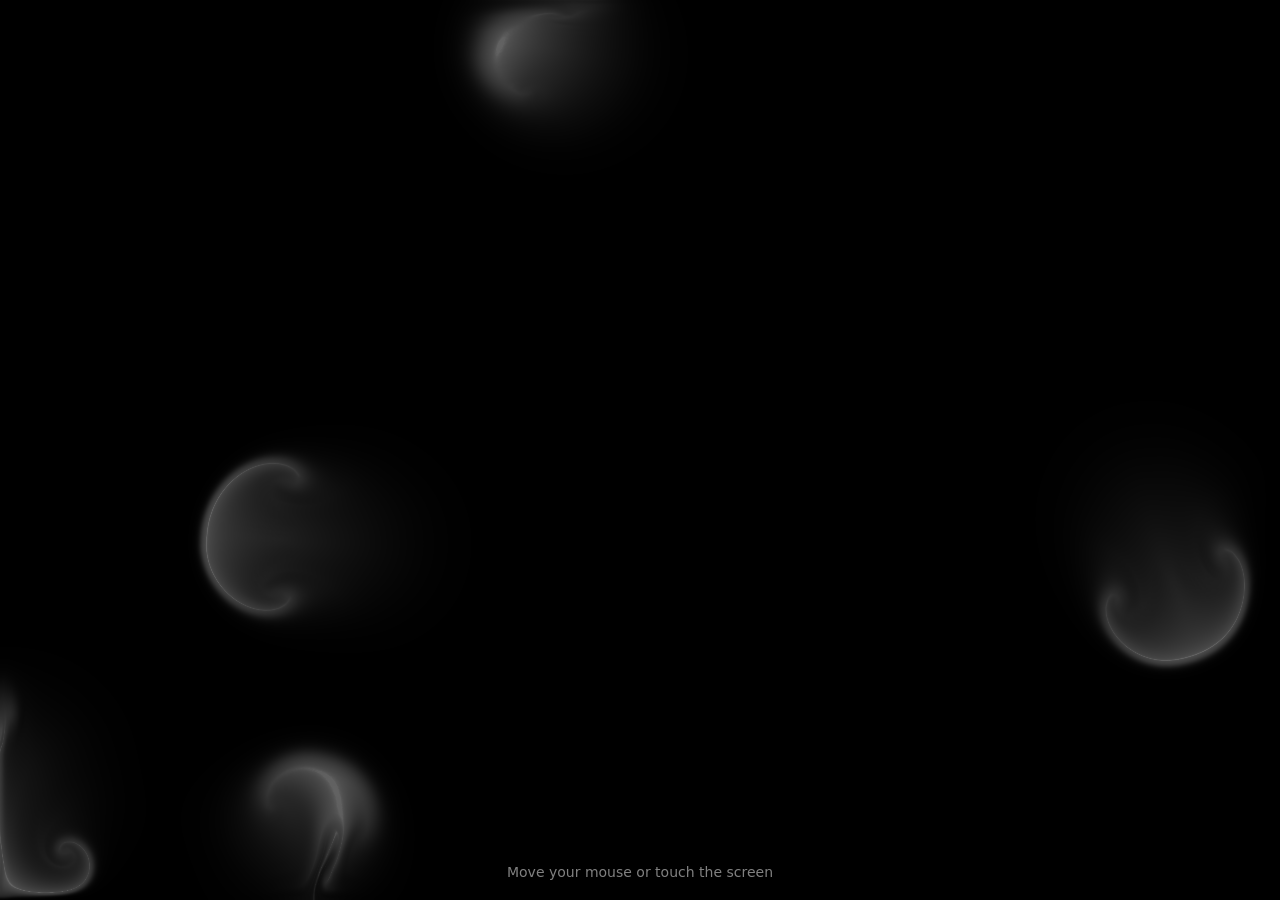
<file: cloudy-fluid-dark.html>
<!DOCTYPE html>
<html lang="en">
<head>
    <meta charset="UTF-8">
    <meta name="viewport" content="width=device-width, initial-scale=1.0, maximum-scale=1.0, user-scalable=no">
    <title>Cloudy Fluid Cursor Effect - Dark Mode</title>
    <style>
        * { margin: 0; padding: 0; box-sizing: border-box; }
        html, body { 
            width: 100%; 
            height: 100%; 
            overflow: hidden; 
            background: #000;
        }
        canvas { display: block; width: 100vw; height: 100vh; }
        .info {
            position: fixed;
            bottom: 20px;
            left: 50%;
            transform: translateX(-50%);
            color: rgba(255,255,255,0.5);
            font-family: system-ui, sans-serif;
            font-size: 14px;
            pointer-events: none;
            z-index: 10;
            text-align: center;
        }
    </style>
</head>
<body>
    <canvas id="fluid"></canvas>
    <div class="info">Move your mouse or touch the screen</div>

    <script>
    'use strict';

    const canvas = document.getElementById('fluid');
    resizeCanvas();

    const config = {
        SIM_RESOLUTION: 128,
        DYE_RESOLUTION: 1440,
        DENSITY_DISSIPATION: 0.8,
        VELOCITY_DISSIPATION: 2,
        PRESSURE: 0.1,
        PRESSURE_ITERATIONS: 20,
        CURL: 3,
        SPLAT_RADIUS: 0.25,
        SPLAT_FORCE: 6000,
        SHADING: true,
        COLOR_UPDATE_SPEED: 10,
    };

    function Pointer() {
        this.id = -1;
        this.texcoordX = 0;
        this.texcoordY = 0;
        this.prevTexcoordX = 0;
        this.prevTexcoordY = 0;
        this.deltaX = 0;
        this.deltaY = 0;
        this.down = false;
        this.moved = false;
        this.color = { r: 0.25, g: 0.25, b: 0.25 };
    }

    const pointers = [new Pointer()];

    const { gl, ext } = getWebGLContext(canvas);

    if (!ext.supportLinearFiltering) {
        config.DYE_RESOLUTION = 256;
        config.SHADING = false;
    }

    function getWebGLContext(canvas) {
        const params = { alpha: true, depth: false, stencil: false, antialias: false, preserveDrawingBuffer: false };
        let gl = canvas.getContext('webgl2', params);
        const isWebGL2 = !!gl;
        if (!isWebGL2)
            gl = canvas.getContext('webgl', params) || canvas.getContext('experimental-webgl', params);

        let halfFloatTexType, formatRGBA, formatRG, formatR, supportLinearFiltering;

        if (isWebGL2) {
            gl.getExtension('EXT_color_buffer_float');
            supportLinearFiltering = gl.getExtension('OES_texture_float_linear');
            halfFloatTexType = gl.HALF_FLOAT;
            formatRGBA = getSupportedFormat(gl, gl.RGBA16F, gl.RGBA, halfFloatTexType);
            formatRG   = getSupportedFormat(gl, gl.RG16F,   gl.RG,   halfFloatTexType);
            formatR    = getSupportedFormat(gl, gl.R16F,    gl.RED,  halfFloatTexType);
        } else {
            const halfFloat = gl.getExtension('OES_texture_half_float');
            supportLinearFiltering = gl.getExtension('OES_texture_half_float_linear');
            halfFloatTexType = halfFloat.HALF_FLOAT_OES;
            formatRGBA = getSupportedFormat(gl, gl.RGBA, gl.RGBA, halfFloatTexType);
            formatRG   = getSupportedFormat(gl, gl.RGBA, gl.RGBA, halfFloatTexType);
            formatR    = getSupportedFormat(gl, gl.RGBA, gl.RGBA, halfFloatTexType);
        }

        gl.clearColor(0, 0, 0, 1);

        return {
            gl,
            ext: { formatRGBA, formatRG, formatR, halfFloatTexType, supportLinearFiltering }
        };
    }

    function getSupportedFormat(gl, internalFormat, format, type) {
        if (!supportRenderTextureFormat(gl, internalFormat, format, type)) {
            switch (internalFormat) {
                case gl.R16F:  return getSupportedFormat(gl, gl.RG16F,   gl.RG,   type);
                case gl.RG16F: return getSupportedFormat(gl, gl.RGBA16F, gl.RGBA,  type);
                default: return null;
            }
        }
        return { internalFormat, format };
    }

    function supportRenderTextureFormat(gl, internalFormat, format, type) {
        const texture = gl.createTexture();
        gl.bindTexture(gl.TEXTURE_2D, texture);
        gl.texParameteri(gl.TEXTURE_2D, gl.TEXTURE_MIN_FILTER, gl.NEAREST);
        gl.texParameteri(gl.TEXTURE_2D, gl.TEXTURE_MAG_FILTER, gl.NEAREST);
        gl.texParameteri(gl.TEXTURE_2D, gl.TEXTURE_WRAP_S, gl.CLAMP_TO_EDGE);
        gl.texParameteri(gl.TEXTURE_2D, gl.TEXTURE_WRAP_T, gl.CLAMP_TO_EDGE);
        gl.texImage2D(gl.TEXTURE_2D, 0, internalFormat, 4, 4, 0, format, type, null);
        const fbo = gl.createFramebuffer();
        gl.bindFramebuffer(gl.FRAMEBUFFER, fbo);
        gl.framebufferTexture2D(gl.FRAMEBUFFER, gl.COLOR_ATTACHMENT0, gl.TEXTURE_2D, texture, 0);
        const status = gl.checkFramebufferStatus(gl.FRAMEBUFFER);
        return status === gl.FRAMEBUFFER_COMPLETE;
    }

    // --- Shader programs ---

    class Material {
        constructor(vertexShader, fragmentShaderSource) {
            this.vertexShader = vertexShader;
            this.fragmentShaderSource = fragmentShaderSource;
            this.programs = {};
            this.activeProgram = null;
            this.uniforms = {};
        }
        setKeywords(keywords) {
            let hash = 0;
            for (let i = 0; i < keywords.length; i++) hash += hashCode(keywords[i]);
            let program = this.programs[hash];
            if (program == null) {
                const frag = compileShader(gl.FRAGMENT_SHADER, this.fragmentShaderSource, keywords);
                program = createProgram(this.vertexShader, frag);
                this.programs[hash] = program;
            }
            if (program !== this.activeProgram) {
                this.uniforms = getUniforms(program);
                this.activeProgram = program;
            }
        }
        bind() { gl.useProgram(this.activeProgram); }
    }

    class Program {
        constructor(vertexShader, fragmentShader) {
            this.uniforms = {};
            this.program = createProgram(vertexShader, fragmentShader);
            this.uniforms = getUniforms(this.program);
        }
        bind() { gl.useProgram(this.program); }
    }

    function createProgram(vertexShader, fragmentShader) {
        const program = gl.createProgram();
        gl.attachShader(program, vertexShader);
        gl.attachShader(program, fragmentShader);
        gl.linkProgram(program);
        if (!gl.getProgramParameter(program, gl.LINK_STATUS))
            console.trace(gl.getProgramInfoLog(program));
        return program;
    }

    function getUniforms(program) {
        const uniforms = {};
        const count = gl.getProgramParameter(program, gl.ACTIVE_UNIFORMS);
        for (let i = 0; i < count; i++) {
            const name = gl.getActiveUniform(program, i).name;
            uniforms[name] = gl.getUniformLocation(program, name);
        }
        return uniforms;
    }

    function hashCode(s) {
        if (s.length === 0) return 0;
        let hash = 0;
        for (let i = 0; i < s.length; i++) {
            hash = ((hash << 5) - hash) + s.charCodeAt(i);
            hash |= 0;
        }
        return hash;
    }

    function compileShader(type, source, keywords) {
        source = addKeywords(source, keywords);
        const shader = gl.createShader(type);
        gl.shaderSource(shader, source);
        gl.compileShader(shader);
        if (!gl.getShaderParameter(shader, gl.COMPILE_STATUS))
            console.trace(gl.getShaderInfoLog(shader));
        return shader;
    }

    function addKeywords(source, keywords) {
        if (keywords == null) return source;
        let defines = '';
        keywords.forEach(k => { defines += '#define ' + k + '\n'; });
        return defines + source;
    }

    // --- Shaders ---

    const baseVertexShader = compileShader(gl.VERTEX_SHADER, `
        precision highp float;
        attribute vec2 aPosition;
        varying vec2 vUv;
        varying vec2 vL;
        varying vec2 vR;
        varying vec2 vT;
        varying vec2 vB;
        uniform vec2 texelSize;
        void main () {
            vUv = aPosition * 0.5 + 0.5;
            vL = vUv - vec2(texelSize.x, 0.0);
            vR = vUv + vec2(texelSize.x, 0.0);
            vT = vUv + vec2(0.0, texelSize.y);
            vB = vUv - vec2(0.0, texelSize.y);
            gl_Position = vec4(aPosition, 0.0, 1.0);
        }
    `);

    const copyShader = compileShader(gl.FRAGMENT_SHADER, `
        precision mediump float;
        precision mediump sampler2D;
        varying highp vec2 vUv;
        uniform sampler2D uTexture;
        void main () {
            gl_FragColor = texture2D(uTexture, vUv);
        }
    `);

    const clearShader = compileShader(gl.FRAGMENT_SHADER, `
        precision mediump float;
        precision mediump sampler2D;
        varying highp vec2 vUv;
        uniform sampler2D uTexture;
        uniform float value;
        void main () {
            gl_FragColor = value * texture2D(uTexture, vUv);
        }
    `);

    const splatShader = compileShader(gl.FRAGMENT_SHADER, `
        precision highp float;
        precision highp sampler2D;
        varying vec2 vUv;
        uniform sampler2D uTarget;
        uniform float aspectRatio;
        uniform vec3 color;
        uniform vec2 point;
        uniform float radius;
        void main () {
            vec2 p = vUv - point.xy;
            p.x *= aspectRatio;
            vec3 splat = exp(-dot(p, p) / radius) * color;
            vec3 base = texture2D(uTarget, vUv).xyz;
            gl_FragColor = vec4(base + splat, 1.0);
        }
    `);

    const advectionShader = compileShader(gl.FRAGMENT_SHADER, `
        precision highp float;
        precision highp sampler2D;
        varying vec2 vUv;
        uniform sampler2D uVelocity;
        uniform sampler2D uSource;
        uniform vec2 texelSize;
        uniform vec2 dyeTexelSize;
        uniform float dt;
        uniform float dissipation;

        vec4 bilerp (sampler2D sam, vec2 uv, vec2 tsize) {
            vec2 st = uv / tsize - 0.5;
            vec2 iuv = floor(st);
            vec2 fuv = fract(st);
            vec4 a = texture2D(sam, (iuv + vec2(0.5, 0.5)) * tsize);
            vec4 b = texture2D(sam, (iuv + vec2(1.5, 0.5)) * tsize);
            vec4 c = texture2D(sam, (iuv + vec2(0.5, 1.5)) * tsize);
            vec4 d = texture2D(sam, (iuv + vec2(1.5, 1.5)) * tsize);
            return mix(mix(a, b, fuv.x), mix(c, d, fuv.x), fuv.y);
        }

        void main () {
        #ifdef MANUAL_FILTERING
            vec2 coord = vUv - dt * bilerp(uVelocity, vUv, texelSize).xy * texelSize;
            vec4 result = bilerp(uSource, coord, dyeTexelSize);
        #else
            vec2 coord = vUv - dt * texture2D(uVelocity, vUv).xy * texelSize;
            vec4 result = texture2D(uSource, coord);
        #endif
            float decay = 1.0 + dissipation * dt;
            gl_FragColor = result / decay;
        }
    `, ext.supportLinearFiltering ? null : ['MANUAL_FILTERING']);

    const divergenceShader = compileShader(gl.FRAGMENT_SHADER, `
        precision mediump float;
        precision mediump sampler2D;
        varying highp vec2 vUv;
        varying highp vec2 vL;
        varying highp vec2 vR;
        varying highp vec2 vT;
        varying highp vec2 vB;
        uniform sampler2D uVelocity;
        void main () {
            float L = texture2D(uVelocity, vL).x;
            float R = texture2D(uVelocity, vR).x;
            float T = texture2D(uVelocity, vT).y;
            float B = texture2D(uVelocity, vB).y;
            vec2 C = texture2D(uVelocity, vUv).xy;
            if (vL.x < 0.0) { L = -C.x; }
            if (vR.x > 1.0) { R = -C.x; }
            if (vT.y > 1.0) { T = -C.y; }
            if (vB.y < 0.0) { B = -C.y; }
            float div = 0.5 * (R - L + T - B);
            gl_FragColor = vec4(div, 0.0, 0.0, 1.0);
        }
    `);

    const curlShader = compileShader(gl.FRAGMENT_SHADER, `
        precision mediump float;
        precision mediump sampler2D;
        varying highp vec2 vUv;
        varying highp vec2 vL;
        varying highp vec2 vR;
        varying highp vec2 vT;
        varying highp vec2 vB;
        uniform sampler2D uVelocity;
        void main () {
            float L = texture2D(uVelocity, vL).y;
            float R = texture2D(uVelocity, vR).y;
            float T = texture2D(uVelocity, vT).x;
            float B = texture2D(uVelocity, vB).x;
            float vorticity = R - L - T + B;
            gl_FragColor = vec4(0.5 * vorticity, 0.0, 0.0, 1.0);
        }
    `);

    const vorticityShader = compileShader(gl.FRAGMENT_SHADER, `
        precision highp float;
        precision highp sampler2D;
        varying vec2 vUv;
        varying vec2 vL;
        varying vec2 vR;
        varying vec2 vT;
        varying vec2 vB;
        uniform sampler2D uVelocity;
        uniform sampler2D uCurl;
        uniform float curl;
        uniform float dt;
        void main () {
            float L = texture2D(uCurl, vL).x;
            float R = texture2D(uCurl, vR).x;
            float T = texture2D(uCurl, vT).x;
            float B = texture2D(uCurl, vB).x;
            float C = texture2D(uCurl, vUv).x;
            vec2 force = 0.5 * vec2(abs(T) - abs(B), abs(R) - abs(L));
            force /= length(force) + 0.0001;
            force *= curl * C;
            force.y *= -1.0;
            vec2 velocity = texture2D(uVelocity, vUv).xy;
            velocity += force * dt;
            velocity = min(max(velocity, -1000.0), 1000.0);
            gl_FragColor = vec4(velocity, 0.0, 1.0);
        }
    `);

    const pressureShader = compileShader(gl.FRAGMENT_SHADER, `
        precision mediump float;
        precision mediump sampler2D;
        varying highp vec2 vUv;
        varying highp vec2 vL;
        varying highp vec2 vR;
        varying highp vec2 vT;
        varying highp vec2 vB;
        uniform sampler2D uPressure;
        uniform sampler2D uDivergence;
        void main () {
            float L = texture2D(uPressure, vL).x;
            float R = texture2D(uPressure, vR).x;
            float T = texture2D(uPressure, vT).x;
            float B = texture2D(uPressure, vB).x;
            float C = texture2D(uPressure, vUv).x;
            float divergence = texture2D(uDivergence, vUv).x;
            float pressure = (L + R + B + T - divergence) * 0.25;
            gl_FragColor = vec4(pressure, 0.0, 0.0, 1.0);
        }
    `);

    const gradientSubtractShader = compileShader(gl.FRAGMENT_SHADER, `
        precision mediump float;
        precision mediump sampler2D;
        varying highp vec2 vUv;
        varying highp vec2 vL;
        varying highp vec2 vR;
        varying highp vec2 vT;
        varying highp vec2 vB;
        uniform sampler2D uPressure;
        uniform sampler2D uVelocity;
        void main () {
            float L = texture2D(uPressure, vL).x;
            float R = texture2D(uPressure, vR).x;
            float T = texture2D(uPressure, vT).x;
            float B = texture2D(uPressure, vB).x;
            vec2 velocity = texture2D(uVelocity, vUv).xy;
            velocity.xy -= vec2(R - L, T - B);
            gl_FragColor = vec4(velocity, 0.0, 1.0);
        }
    `);

    const displayShaderSource = `
        precision highp float;
        precision highp sampler2D;
        varying vec2 vUv;
        varying vec2 vL;
        varying vec2 vR;
        varying vec2 vT;
        varying vec2 vB;
        uniform sampler2D uTexture;
        uniform vec2 texelSize;

        void main () {
            vec3 c = texture2D(uTexture, vUv).rgb;
        #ifdef SHADING
            vec3 lc = texture2D(uTexture, vL).rgb;
            vec3 rc = texture2D(uTexture, vR).rgb;
            vec3 tc = texture2D(uTexture, vT).rgb;
            vec3 bc = texture2D(uTexture, vB).rgb;
            float dx = length(rc) - length(lc);
            float dy = length(tc) - length(bc);
            vec3 n = normalize(vec3(dx, dy, length(texelSize)));
            vec3 l = vec3(0.0, 0.0, 1.0);
            float diffuse = clamp(dot(n, l) + 0.7, 0.7, 1.0);
            c *= diffuse;
        #endif
            float a = max(c.r, max(c.g, c.b));
            gl_FragColor = vec4(c, a);
        }
    `;

    // --- Setup geometry ---
    const blit = (() => {
        gl.bindBuffer(gl.ARRAY_BUFFER, gl.createBuffer());
        gl.bufferData(gl.ARRAY_BUFFER, new Float32Array([-1, -1, -1, 1, 1, 1, 1, -1]), gl.STATIC_DRAW);
        gl.bindBuffer(gl.ELEMENT_ARRAY_BUFFER, gl.createBuffer());
        gl.bufferData(gl.ELEMENT_ARRAY_BUFFER, new Uint16Array([0, 1, 2, 0, 2, 3]), gl.STATIC_DRAW);
        gl.vertexAttribPointer(0, 2, gl.FLOAT, false, 0, 0);
        gl.enableVertexAttribArray(0);

        return (target, clear = false) => {
            if (target == null) {
                gl.viewport(0, 0, gl.drawingBufferWidth, gl.drawingBufferHeight);
                gl.bindFramebuffer(gl.FRAMEBUFFER, null);
            } else {
                gl.viewport(0, 0, target.width, target.height);
                gl.bindFramebuffer(gl.FRAMEBUFFER, target.fbo);
            }
            if (clear) {
                gl.clearColor(0, 0, 0, 1);
                gl.clear(gl.COLOR_BUFFER_BIT);
            }
            gl.drawElements(gl.TRIANGLES, 6, gl.UNSIGNED_SHORT, 0);
        };
    })();

    // --- Programs ---
    const copyProgram            = new Program(baseVertexShader, copyShader);
    const clearProgram           = new Program(baseVertexShader, clearShader);
    const splatProgram           = new Program(baseVertexShader, splatShader);
    const advectionProgram       = new Program(baseVertexShader, advectionShader);
    const divergenceProgram      = new Program(baseVertexShader, divergenceShader);
    const curlProgram            = new Program(baseVertexShader, curlShader);
    const vorticityProgram       = new Program(baseVertexShader, vorticityShader);
    const pressureProgram        = new Program(baseVertexShader, pressureShader);
    const gradientSubtractProgram= new Program(baseVertexShader, gradientSubtractShader);
    const displayMaterial        = new Material(baseVertexShader, displayShaderSource);

    // --- Init display keywords ---
    (() => {
        const keywords = [];
        if (config.SHADING) keywords.push('SHADING');
        displayMaterial.setKeywords(keywords);
    })();

    // --- Framebuffers ---
    let dye, velocity, divergence, curl, pressure;

    function initFramebuffers() {
        const simRes = getResolution(config.SIM_RESOLUTION);
        const dyeRes = getResolution(config.DYE_RESOLUTION);
        const texType = ext.halfFloatTexType;
        const rgba = ext.formatRGBA;
        const rg = ext.formatRG;
        const r = ext.formatR;
        const filtering = ext.supportLinearFiltering ? gl.LINEAR : gl.NEAREST;

        gl.disable(gl.BLEND);

        if (dye == null)
            dye = createDoubleFBO(dyeRes.width, dyeRes.height, rgba.internalFormat, rgba.format, texType, filtering);
        else
            dye = resizeDoubleFBO(dye, dyeRes.width, dyeRes.height, rgba.internalFormat, rgba.format, texType, filtering);

        if (velocity == null)
            velocity = createDoubleFBO(simRes.width, simRes.height, rg.internalFormat, rg.format, texType, filtering);
        else
            velocity = resizeDoubleFBO(velocity, simRes.width, simRes.height, rg.internalFormat, rg.format, texType, filtering);

        divergence = createFBO(simRes.width, simRes.height, r.internalFormat, r.format, texType, gl.NEAREST);
        curl       = createFBO(simRes.width, simRes.height, r.internalFormat, r.format, texType, gl.NEAREST);
        pressure   = createDoubleFBO(simRes.width, simRes.height, r.internalFormat, r.format, texType, gl.NEAREST);
    }

    function createFBO(w, h, internalFormat, format, type, filter) {
        gl.activeTexture(gl.TEXTURE0);
        const texture = gl.createTexture();
        gl.bindTexture(gl.TEXTURE_2D, texture);
        gl.texParameteri(gl.TEXTURE_2D, gl.TEXTURE_MIN_FILTER, filter);
        gl.texParameteri(gl.TEXTURE_2D, gl.TEXTURE_MAG_FILTER, filter);
        gl.texParameteri(gl.TEXTURE_2D, gl.TEXTURE_WRAP_S, gl.CLAMP_TO_EDGE);
        gl.texParameteri(gl.TEXTURE_2D, gl.TEXTURE_WRAP_T, gl.CLAMP_TO_EDGE);
        gl.texImage2D(gl.TEXTURE_2D, 0, internalFormat, w, h, 0, format, type, null);

        const fbo = gl.createFramebuffer();
        gl.bindFramebuffer(gl.FRAMEBUFFER, fbo);
        gl.framebufferTexture2D(gl.FRAMEBUFFER, gl.COLOR_ATTACHMENT0, gl.TEXTURE_2D, texture, 0);
        gl.viewport(0, 0, w, h);
        gl.clear(gl.COLOR_BUFFER_BIT);

        const texelSizeX = 1.0 / w;
        const texelSizeY = 1.0 / h;

        return {
            texture, fbo, width: w, height: h, texelSizeX, texelSizeY,
            attach(id) {
                gl.activeTexture(gl.TEXTURE0 + id);
                gl.bindTexture(gl.TEXTURE_2D, texture);
                return id;
            }
        };
    }

    function createDoubleFBO(w, h, internalFormat, format, type, filter) {
        let fbo1 = createFBO(w, h, internalFormat, format, type, filter);
        let fbo2 = createFBO(w, h, internalFormat, format, type, filter);
        return {
            width: w, height: h,
            texelSizeX: fbo1.texelSizeX, texelSizeY: fbo1.texelSizeY,
            get read() { return fbo1; },
            set read(v) { fbo1 = v; },
            get write() { return fbo2; },
            set write(v) { fbo2 = v; },
            swap() { const t = fbo1; fbo1 = fbo2; fbo2 = t; }
        };
    }

    function resizeDoubleFBO(target, w, h, internalFormat, format, type, filter) {
        if (target.width === w && target.height === h) return target;
        target.read = resizeFBO(target.read, w, h, internalFormat, format, type, filter);
        target.write = createFBO(w, h, internalFormat, format, type, filter);
        target.width = w;
        target.height = h;
        target.texelSizeX = 1.0 / w;
        target.texelSizeY = 1.0 / h;
        return target;
    }

    function resizeFBO(target, w, h, internalFormat, format, type, filter) {
        const newFBO = createFBO(w, h, internalFormat, format, type, filter);
        copyProgram.bind();
        gl.uniform1i(copyProgram.uniforms.uTexture, target.attach(0));
        blit(newFBO);
        return newFBO;
    }

    initFramebuffers();

    // --- Simulation loop ---

    let lastUpdateTime = Date.now();

    function update() {
        const now = Date.now();
        let dt = Math.min((now - lastUpdateTime) / 1000, 0.016666);
        lastUpdateTime = now;

        if (resizeCanvas()) initFramebuffers();

        pointers.forEach(p => {
            if (p.moved) {
                p.moved = false;
                const dx = p.deltaX * config.SPLAT_FORCE;
                const dy = p.deltaY * config.SPLAT_FORCE;
                splat(p.texcoordX, p.texcoordY, dx, dy, p.color);
            }
        });

        step(dt);

        gl.blendFunc(gl.ONE, gl.ONE_MINUS_SRC_ALPHA);
        gl.enable(gl.BLEND);

        displayMaterial.bind();
        if (config.SHADING)
            gl.uniform2f(displayMaterial.uniforms.texelSize, 1.0 / gl.drawingBufferWidth, 1.0 / gl.drawingBufferHeight);
        gl.uniform1i(displayMaterial.uniforms.uTexture, dye.read.attach(0));
        blit(null);

        requestAnimationFrame(update);
    }

    function step(dt) {
        gl.disable(gl.BLEND);

        curlProgram.bind();
        gl.uniform2f(curlProgram.uniforms.texelSize, velocity.texelSizeX, velocity.texelSizeY);
        gl.uniform1i(curlProgram.uniforms.uVelocity, velocity.read.attach(0));
        blit(curl);

        vorticityProgram.bind();
        gl.uniform2f(vorticityProgram.uniforms.texelSize, velocity.texelSizeX, velocity.texelSizeY);
        gl.uniform1i(vorticityProgram.uniforms.uVelocity, velocity.read.attach(0));
        gl.uniform1i(vorticityProgram.uniforms.uCurl, curl.attach(1));
        gl.uniform1f(vorticityProgram.uniforms.curl, config.CURL);
        gl.uniform1f(vorticityProgram.uniforms.dt, dt);
        blit(velocity.write);
        velocity.swap();

        divergenceProgram.bind();
        gl.uniform2f(divergenceProgram.uniforms.texelSize, velocity.texelSizeX, velocity.texelSizeY);
        gl.uniform1i(divergenceProgram.uniforms.uVelocity, velocity.read.attach(0));
        blit(divergence);

        clearProgram.bind();
        gl.uniform1i(clearProgram.uniforms.uTexture, pressure.read.attach(0));
        gl.uniform1f(clearProgram.uniforms.value, config.PRESSURE);
        blit(pressure.write);
        pressure.swap();

        pressureProgram.bind();
        gl.uniform2f(pressureProgram.uniforms.texelSize, velocity.texelSizeX, velocity.texelSizeY);
        gl.uniform1i(pressureProgram.uniforms.uDivergence, divergence.attach(0));
        for (let i = 0; i < config.PRESSURE_ITERATIONS; i++) {
            gl.uniform1i(pressureProgram.uniforms.uPressure, pressure.read.attach(1));
            blit(pressure.write);
            pressure.swap();
        }

        gradientSubtractProgram.bind();
        gl.uniform2f(gradientSubtractProgram.uniforms.texelSize, velocity.texelSizeX, velocity.texelSizeY);
        gl.uniform1i(gradientSubtractProgram.uniforms.uPressure, pressure.read.attach(0));
        gl.uniform1i(gradientSubtractProgram.uniforms.uVelocity, velocity.read.attach(1));
        blit(velocity.write);
        velocity.swap();

        advectionProgram.bind();
        gl.uniform2f(advectionProgram.uniforms.texelSize, velocity.texelSizeX, velocity.texelSizeY);
        if (!ext.supportLinearFiltering)
            gl.uniform2f(advectionProgram.uniforms.dyeTexelSize, velocity.texelSizeX, velocity.texelSizeY);
        let velocityId = velocity.read.attach(0);
        gl.uniform1i(advectionProgram.uniforms.uVelocity, velocityId);
        gl.uniform1i(advectionProgram.uniforms.uSource, velocityId);
        gl.uniform1f(advectionProgram.uniforms.dt, dt);
        gl.uniform1f(advectionProgram.uniforms.dissipation, config.VELOCITY_DISSIPATION);
        blit(velocity.write);
        velocity.swap();

        if (!ext.supportLinearFiltering)
            gl.uniform2f(advectionProgram.uniforms.dyeTexelSize, dye.texelSizeX, dye.texelSizeY);
        gl.uniform1i(advectionProgram.uniforms.uVelocity, velocity.read.attach(0));
        gl.uniform1i(advectionProgram.uniforms.uSource, dye.read.attach(1));
        gl.uniform1f(advectionProgram.uniforms.dissipation, config.DENSITY_DISSIPATION);
        blit(dye.write);
        dye.swap();
    }

    function splat(x, y, dx, dy, color) {
        splatProgram.bind();
        gl.uniform1i(splatProgram.uniforms.uTarget, velocity.read.attach(0));
        gl.uniform1f(splatProgram.uniforms.aspectRatio, canvas.width / canvas.height);
        gl.uniform2f(splatProgram.uniforms.point, x, y);
        gl.uniform3f(splatProgram.uniforms.color, dx, dy, 0.0);
        let radius = config.SPLAT_RADIUS / 100.0;
        const aspectRatio = canvas.width / canvas.height;
        if (aspectRatio > 1) radius *= aspectRatio;
        gl.uniform1f(splatProgram.uniforms.radius, radius);
        blit(velocity.write);
        velocity.swap();

        gl.uniform1i(splatProgram.uniforms.uTarget, dye.read.attach(0));
        gl.uniform3f(splatProgram.uniforms.color, color.r, color.g, color.b);
        blit(dye.write);
        dye.swap();
    }

    // --- Helpers ---

    function resizeCanvas() {
        const w = scaleByPixelRatio(canvas.clientWidth);
        const h = scaleByPixelRatio(canvas.clientHeight);
        if (canvas.width !== w || canvas.height !== h) {
            canvas.width = w;
            canvas.height = h;
            return true;
        }
        return false;
    }

    function getResolution(resolution) {
        let aspectRatio = gl.drawingBufferWidth / gl.drawingBufferHeight;
        if (aspectRatio < 1) aspectRatio = 1.0 / aspectRatio;
        const min = Math.round(resolution);
        const max = Math.round(resolution * aspectRatio);
        if (gl.drawingBufferWidth > gl.drawingBufferHeight)
            return { width: max, height: min };
        else
            return { width: min, height: max };
    }

    function scaleByPixelRatio(input) {
        return Math.floor(input * (window.devicePixelRatio || 1));
    }

    function generateColor() {
        return { r: 0.25, g: 0.25, b: 0.25 };
    }

    // --- Input handlers ---

    function updatePointerDownData(pointer, id, posX, posY) {
        pointer.id = id;
        pointer.down = true;
        pointer.moved = false;
        pointer.texcoordX = posX / canvas.width;
        pointer.texcoordY = 1.0 - posY / canvas.height;
        pointer.prevTexcoordX = pointer.texcoordX;
        pointer.prevTexcoordY = pointer.texcoordY;
        pointer.deltaX = 0;
        pointer.deltaY = 0;
        pointer.color = generateColor();
    }

    function updatePointerMoveData(pointer, posX, posY, color) {
        pointer.prevTexcoordX = pointer.texcoordX;
        pointer.prevTexcoordY = pointer.texcoordY;
        pointer.texcoordX = posX / canvas.width;
        pointer.texcoordY = 1.0 - posY / canvas.height;

        let dx = pointer.texcoordX - pointer.prevTexcoordX;
        let dy = pointer.texcoordY - pointer.prevTexcoordY;

        const aspectRatio = canvas.width / canvas.height;
        if (aspectRatio < 1) dx *= aspectRatio;
        if (aspectRatio > 1) dy /= aspectRatio;

        pointer.deltaX = dx;
        pointer.deltaY = dy;
        pointer.moved = Math.abs(dx) > 0 || Math.abs(dy) > 0;
        pointer.color = color;
    }

    function clickSplat(pointer) {
        const color = { r: 0.8, g: 0.8, b: 0.8 };
        const dx = 10 * (Math.random() - 0.5);
        const dy = 30 * (Math.random() - 0.5);
        splat(pointer.texcoordX, pointer.texcoordY, dx, dy, color);
    }

    // --- Initial random splats on load ---
    function randomSplats(count) {
        for (let i = 0; i < count; i++) {
            const color = { r: 0.5, g: 0.5, b: 0.5 };
            const x = Math.random();
            const y = Math.random();
            const dx = 1000 * (Math.random() - 0.5);
            const dy = 1000 * (Math.random() - 0.5);
            splat(x, y, dx, dy, color);
        }
    }

    // Mouse events
    window.addEventListener('mousedown', e => {
        const pointer = pointers[0];
        updatePointerDownData(pointer, -1, scaleByPixelRatio(e.clientX), scaleByPixelRatio(e.clientY));
        clickSplat(pointer);
    });

    window.addEventListener('mousemove', e => {
        const pointer = pointers[0];
        const posX = scaleByPixelRatio(e.clientX);
        const posY = scaleByPixelRatio(e.clientY);
        updatePointerMoveData(pointer, posX, posY, pointer.color);
    });

    window.addEventListener('mouseup', () => {
        pointers[0].down = false;
    });

    // Touch events
    window.addEventListener('touchstart', e => {
        const touches = e.targetTouches;
        const pointer = pointers[0];
        for (let i = 0; i < touches.length; i++) {
            updatePointerDownData(pointer, touches[i].identifier, scaleByPixelRatio(touches[i].clientX), scaleByPixelRatio(touches[i].clientY));
            clickSplat(pointer);
        }
    });

    window.addEventListener('touchmove', e => {
        const touches = e.targetTouches;
        const pointer = pointers[0];
        for (let i = 0; i < touches.length; i++) {
            updatePointerMoveData(pointer, scaleByPixelRatio(touches[i].clientX), scaleByPixelRatio(touches[i].clientY), pointer.color);
        }
    }, false);

    window.addEventListener('touchend', e => {
        const touches = e.changedTouches;
        const pointer = pointers[0];
        for (let i = 0; i < touches.length; i++) {
            pointer.down = false;
        }
    });

    setTimeout(() => randomSplats(Math.floor(Math.random() * 3) + 3), 100);

    update();

    </script>
</body>
</html>
</file>
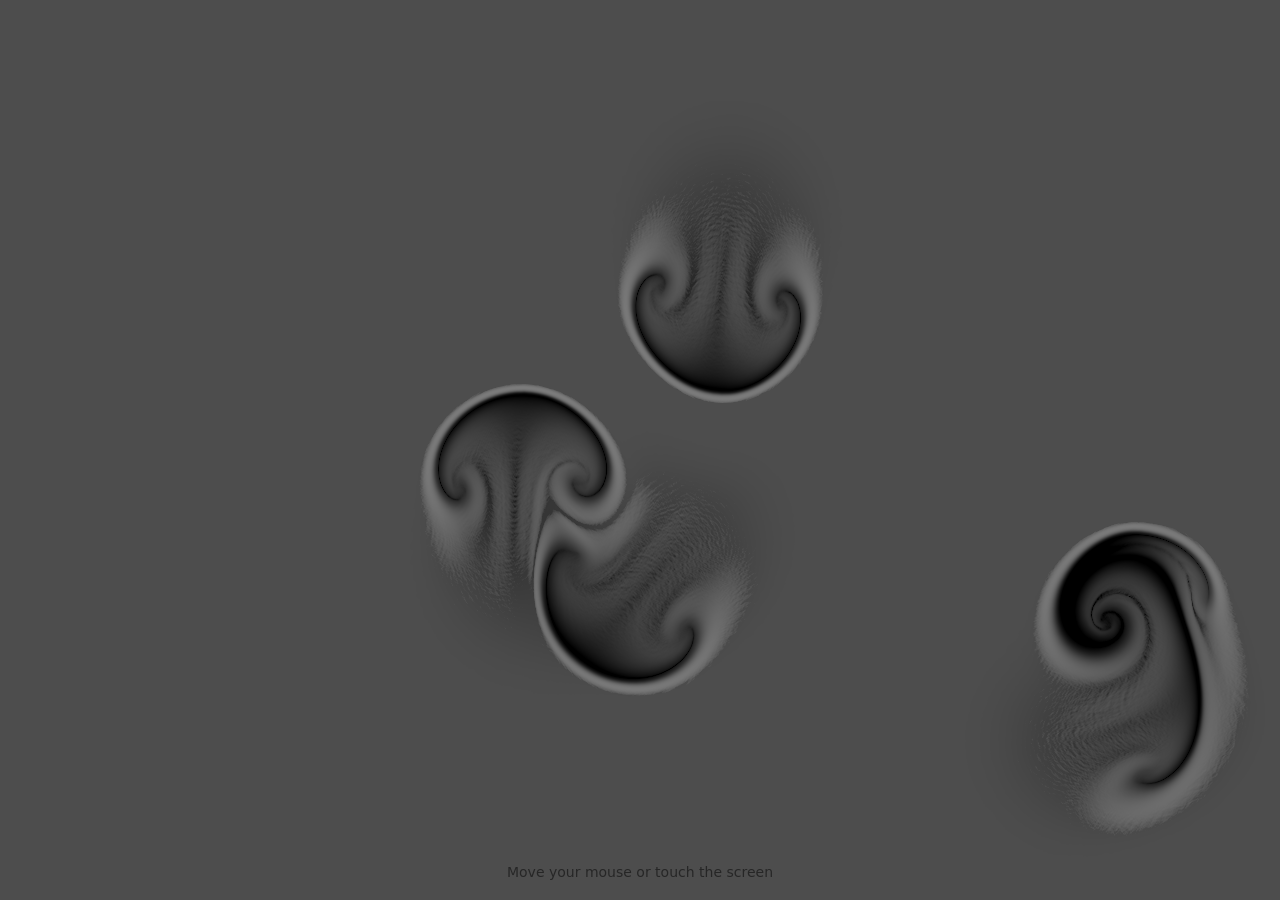
<file: cloudy-fluid-light.html>
<!DOCTYPE html>
<html lang="en">
<head>
    <meta charset="UTF-8">
    <meta name="viewport" content="width=device-width, initial-scale=1.0, maximum-scale=1.0, user-scalable=no">
    <title>Cloudy Fluid Cursor Effect - Light Mode</title>
    <style>
        * { margin: 0; padding: 0; box-sizing: border-box; }
        html, body { 
            width: 100%; 
            height: 100%; 
            overflow: hidden; 
            background: #fff;
        }
        canvas { display: block; width: 100vw; height: 100vh; }
        .info {
            position: fixed;
            bottom: 20px;
            left: 50%;
            transform: translateX(-50%);
            color: rgba(0, 0, 0, 0.5);
            font-family: system-ui, sans-serif;
            font-size: 14px;
            pointer-events: none;
            z-index: 10;
            text-align: center;
        }
    </style>
</head>
<body>
    <canvas id="fluid"></canvas>
    <div class="info">Move your mouse or touch the screen</div>

    <script>
    'use strict';

    const canvas = document.getElementById('fluid');
    resizeCanvas();

    const config = {
        SIM_RESOLUTION: 128,
        DYE_RESOLUTION: 1440,
        DENSITY_DISSIPATION: 0.8,
        VELOCITY_DISSIPATION: 2,
        PRESSURE: 0.1,
        PRESSURE_ITERATIONS: 20,
        CURL: 3,
        SPLAT_RADIUS: 0.25,
        SPLAT_FORCE: 6000,
        SHADING: true,
        COLOR_UPDATE_SPEED: 10,
    };

    function Pointer() {
        this.id = -1;
        this.texcoordX = 0;
        this.texcoordY = 0;
        this.prevTexcoordX = 0;
        this.prevTexcoordY = 0;
        this.deltaX = 0;
        this.deltaY = 0;
        this.down = false;
        this.moved = false;
        this.color = { r: 1.0, g: 1.0, b: 1.0 };
    }

    const pointers = [new Pointer()];

    const { gl, ext } = getWebGLContext(canvas);

    if (!ext.supportLinearFiltering) {
        config.DYE_RESOLUTION = 256;
        config.SHADING = false;
    }

    function getWebGLContext(canvas) {
        const params = { alpha: true, depth: false, stencil: false, antialias: false, preserveDrawingBuffer: false };
        let gl = canvas.getContext('webgl2', params);
        const isWebGL2 = !!gl;
        if (!isWebGL2)
            gl = canvas.getContext('webgl', params) || canvas.getContext('experimental-webgl', params);

        let halfFloatTexType, formatRGBA, formatRG, formatR, supportLinearFiltering;

        if (isWebGL2) {
            gl.getExtension('EXT_color_buffer_float');
            supportLinearFiltering = gl.getExtension('OES_texture_float_linear');
            halfFloatTexType = gl.HALF_FLOAT;
            formatRGBA = getSupportedFormat(gl, gl.RGBA16F, gl.RGBA, halfFloatTexType);
            formatRG   = getSupportedFormat(gl, gl.RG16F,   gl.RG,   halfFloatTexType);
            formatR    = getSupportedFormat(gl, gl.R16F,    gl.RED,  halfFloatTexType);
        } else {
            const halfFloat = gl.getExtension('OES_texture_half_float');
            supportLinearFiltering = gl.getExtension('OES_texture_half_float_linear');
            halfFloatTexType = halfFloat.HALF_FLOAT_OES;
            formatRGBA = getSupportedFormat(gl, gl.RGBA, gl.RGBA, halfFloatTexType);
            formatRG   = getSupportedFormat(gl, gl.RGBA, gl.RGBA, halfFloatTexType);
            formatR    = getSupportedFormat(gl, gl.RGBA, gl.RGBA, halfFloatTexType);
        }

        gl.clearColor(1, 1, 1, 1);

        return {
            gl,
            ext: { formatRGBA, formatRG, formatR, halfFloatTexType, supportLinearFiltering }
        };
    }

    function getSupportedFormat(gl, internalFormat, format, type) {
        if (!supportRenderTextureFormat(gl, internalFormat, format, type)) {
            switch (internalFormat) {
                case gl.R16F:  return getSupportedFormat(gl, gl.RG16F,   gl.RG,   type);
                case gl.RG16F: return getSupportedFormat(gl, gl.RGBA16F, gl.RGBA,  type);
                default: return null;
            }
        }
        return { internalFormat, format };
    }

    function supportRenderTextureFormat(gl, internalFormat, format, type) {
        const texture = gl.createTexture();
        gl.bindTexture(gl.TEXTURE_2D, texture);
        gl.texParameteri(gl.TEXTURE_2D, gl.TEXTURE_MIN_FILTER, gl.NEAREST);
        gl.texParameteri(gl.TEXTURE_2D, gl.TEXTURE_MAG_FILTER, gl.NEAREST);
        gl.texParameteri(gl.TEXTURE_2D, gl.TEXTURE_WRAP_S, gl.CLAMP_TO_EDGE);
        gl.texParameteri(gl.TEXTURE_2D, gl.TEXTURE_WRAP_T, gl.CLAMP_TO_EDGE);
        gl.texImage2D(gl.TEXTURE_2D, 0, internalFormat, 4, 4, 0, format, type, null);
        const fbo = gl.createFramebuffer();
        gl.bindFramebuffer(gl.FRAMEBUFFER, fbo);
        gl.framebufferTexture2D(gl.FRAMEBUFFER, gl.COLOR_ATTACHMENT0, gl.TEXTURE_2D, texture, 0);
        const status = gl.checkFramebufferStatus(gl.FRAMEBUFFER);
        return status === gl.FRAMEBUFFER_COMPLETE;
    }

    // --- Shader programs ---

    class Material {
        constructor(vertexShader, fragmentShaderSource) {
            this.vertexShader = vertexShader;
            this.fragmentShaderSource = fragmentShaderSource;
            this.programs = {};
            this.activeProgram = null;
            this.uniforms = {};
        }
        setKeywords(keywords) {
            let hash = 0;
            for (let i = 0; i < keywords.length; i++) hash += hashCode(keywords[i]);
            let program = this.programs[hash];
            if (program == null) {
                const frag = compileShader(gl.FRAGMENT_SHADER, this.fragmentShaderSource, keywords);
                program = createProgram(this.vertexShader, frag);
                this.programs[hash] = program;
            }
            if (program !== this.activeProgram) {
                this.uniforms = getUniforms(program);
                this.activeProgram = program;
            }
        }
        bind() { gl.useProgram(this.activeProgram); }
    }

    class Program {
        constructor(vertexShader, fragmentShader) {
            this.uniforms = {};
            this.program = createProgram(vertexShader, fragmentShader);
            this.uniforms = getUniforms(this.program);
        }
        bind() { gl.useProgram(this.program); }
    }

    function createProgram(vertexShader, fragmentShader) {
        const program = gl.createProgram();
        gl.attachShader(program, vertexShader);
        gl.attachShader(program, fragmentShader);
        gl.linkProgram(program);
        if (!gl.getProgramParameter(program, gl.LINK_STATUS))
            console.trace(gl.getProgramInfoLog(program));
        return program;
    }

    function getUniforms(program) {
        const uniforms = {};
        const count = gl.getProgramParameter(program, gl.ACTIVE_UNIFORMS);
        for (let i = 0; i < count; i++) {
            const name = gl.getActiveUniform(program, i).name;
            uniforms[name] = gl.getUniformLocation(program, name);
        }
        return uniforms;
    }

    function hashCode(s) {
        if (s.length === 0) return 0;
        let hash = 0;
        for (let i = 0; i < s.length; i++) {
            hash = ((hash << 5) - hash) + s.charCodeAt(i);
            hash |= 0;
        }
        return hash;
    }

    function compileShader(type, source, keywords) {
        source = addKeywords(source, keywords);
        const shader = gl.createShader(type);
        gl.shaderSource(shader, source);
        gl.compileShader(shader);
        if (!gl.getShaderParameter(shader, gl.COMPILE_STATUS))
            console.trace(gl.getShaderInfoLog(shader));
        return shader;
    }

    function addKeywords(source, keywords) {
        if (keywords == null) return source;
        let defines = '';
        keywords.forEach(k => { defines += '#define ' + k + '\n'; });
        return defines + source;
    }

    // --- Shaders ---

    const baseVertexShader = compileShader(gl.VERTEX_SHADER, `
        precision highp float;
        attribute vec2 aPosition;
        varying vec2 vUv;
        varying vec2 vL;
        varying vec2 vR;
        varying vec2 vT;
        varying vec2 vB;
        uniform vec2 texelSize;
        void main () {
            vUv = aPosition * 0.5 + 0.5;
            vL = vUv - vec2(texelSize.x, 0.0);
            vR = vUv + vec2(texelSize.x, 0.0);
            vT = vUv + vec2(0.0, texelSize.y);
            vB = vUv - vec2(0.0, texelSize.y);
            gl_Position = vec4(aPosition, 0.0, 1.0);
        }
    `);

    const copyShader = compileShader(gl.FRAGMENT_SHADER, `
        precision mediump float;
        precision mediump sampler2D;
        varying highp vec2 vUv;
        uniform sampler2D uTexture;
        void main () {
            gl_FragColor = texture2D(uTexture, vUv);
        }
    `);

    const clearShader = compileShader(gl.FRAGMENT_SHADER, `
        precision mediump float;
        precision mediump sampler2D;
        varying highp vec2 vUv;
        uniform sampler2D uTexture;
        uniform float value;
        void main () {
            gl_FragColor = value * texture2D(uTexture, vUv);
        }
    `);

    const splatShader = compileShader(gl.FRAGMENT_SHADER, `
        precision highp float;
        precision highp sampler2D;
        varying vec2 vUv;
        uniform sampler2D uTarget;
        uniform float aspectRatio;
        uniform vec3 color;
        uniform vec2 point;
        uniform float radius;
        void main () {
            vec2 p = vUv - point.xy;
            p.x *= aspectRatio;
            vec3 splat = exp(-dot(p, p) / radius) * color;
            vec3 base = texture2D(uTarget, vUv).xyz;
            gl_FragColor = vec4(base + splat, 1.0);
        }
    `);

    const advectionShader = compileShader(gl.FRAGMENT_SHADER, `
        precision highp float;
        precision highp sampler2D;
        varying vec2 vUv;
        uniform sampler2D uVelocity;
        uniform sampler2D uSource;
        uniform vec2 texelSize;
        uniform vec2 dyeTexelSize;
        uniform float dt;
        uniform float dissipation;

        vec4 bilerp (sampler2D sam, vec2 uv, vec2 tsize) {
            vec2 st = uv / tsize - 0.5;
            vec2 iuv = floor(st);
            vec2 fuv = fract(st);
            vec4 a = texture2D(sam, (iuv + vec2(0.5, 0.5)) * tsize);
            vec4 b = texture2D(sam, (iuv + vec2(1.5, 0.5)) * tsize);
            vec4 c = texture2D(sam, (iuv + vec2(0.5, 1.5)) * tsize);
            vec4 d = texture2D(sam, (iuv + vec2(1.5, 1.5)) * tsize);
            return mix(mix(a, b, fuv.x), mix(c, d, fuv.x), fuv.y);
        }

        void main () {
        #ifdef MANUAL_FILTERING
            vec2 coord = vUv - dt * bilerp(uVelocity, vUv, texelSize).xy * texelSize;
            vec4 result = bilerp(uSource, coord, dyeTexelSize);
        #else
            vec2 coord = vUv - dt * texture2D(uVelocity, vUv).xy * texelSize;
            vec4 result = texture2D(uSource, coord);
        #endif
            float decay = 1.0 + dissipation * dt;
            gl_FragColor = result / decay;
        }
    `, ext.supportLinearFiltering ? null : ['MANUAL_FILTERING']);

    const divergenceShader = compileShader(gl.FRAGMENT_SHADER, `
        precision mediump float;
        precision mediump sampler2D;
        varying highp vec2 vUv;
        varying highp vec2 vL;
        varying highp vec2 vR;
        varying highp vec2 vT;
        varying highp vec2 vB;
        uniform sampler2D uVelocity;
        void main () {
            float L = texture2D(uVelocity, vL).x;
            float R = texture2D(uVelocity, vR).x;
            float T = texture2D(uVelocity, vT).y;
            float B = texture2D(uVelocity, vB).y;
            vec2 C = texture2D(uVelocity, vUv).xy;
            if (vL.x < 0.0) { L = -C.x; }
            if (vR.x > 1.0) { R = -C.x; }
            if (vT.y > 1.0) { T = -C.y; }
            if (vB.y < 0.0) { B = -C.y; }
            float div = 0.5 * (R - L + T - B);
            gl_FragColor = vec4(div, 0.0, 0.0, 1.0);
        }
    `);

    const curlShader = compileShader(gl.FRAGMENT_SHADER, `
        precision mediump float;
        precision mediump sampler2D;
        varying highp vec2 vUv;
        varying highp vec2 vL;
        varying highp vec2 vR;
        varying highp vec2 vT;
        varying highp vec2 vB;
        uniform sampler2D uVelocity;
        void main () {
            float L = texture2D(uVelocity, vL).y;
            float R = texture2D(uVelocity, vR).y;
            float T = texture2D(uVelocity, vT).x;
            float B = texture2D(uVelocity, vB).x;
            float vorticity = R - L - T + B;
            gl_FragColor = vec4(0.5 * vorticity, 0.0, 0.0, 1.0);
        }
    `);

    const vorticityShader = compileShader(gl.FRAGMENT_SHADER, `
        precision highp float;
        precision highp sampler2D;
        varying vec2 vUv;
        varying vec2 vL;
        varying vec2 vR;
        varying vec2 vT;
        varying vec2 vB;
        uniform sampler2D uVelocity;
        uniform sampler2D uCurl;
        uniform float curl;
        uniform float dt;
        void main () {
            float L = texture2D(uCurl, vL).x;
            float R = texture2D(uCurl, vR).x;
            float T = texture2D(uCurl, vT).x;
            float B = texture2D(uCurl, vB).x;
            float C = texture2D(uCurl, vUv).x;
            vec2 force = 0.5 * vec2(abs(T) - abs(B), abs(R) - abs(L));
            force /= length(force) + 0.0001;
            force *= curl * C;
            force.y *= -1.0;
            vec2 velocity = texture2D(uVelocity, vUv).xy;
            velocity += force * dt;
            velocity = min(max(velocity, -1000.0), 1000.0);
            gl_FragColor = vec4(velocity, 0.0, 1.0);
        }
    `);

    const pressureShader = compileShader(gl.FRAGMENT_SHADER, `
        precision mediump float;
        precision mediump sampler2D;
        varying highp vec2 vUv;
        varying highp vec2 vL;
        varying highp vec2 vR;
        varying highp vec2 vT;
        varying highp vec2 vB;
        uniform sampler2D uPressure;
        uniform sampler2D uDivergence;
        void main () {
            float L = texture2D(uPressure, vL).x;
            float R = texture2D(uPressure, vR).x;
            float T = texture2D(uPressure, vT).x;
            float B = texture2D(uPressure, vB).x;
            float C = texture2D(uPressure, vUv).x;
            float divergence = texture2D(uDivergence, vUv).x;
            float pressure = (L + R + B + T - divergence) * 0.25;
            gl_FragColor = vec4(pressure, 0.0, 0.0, 1.0);
        }
    `);

    const gradientSubtractShader = compileShader(gl.FRAGMENT_SHADER, `
        precision mediump float;
        precision mediump sampler2D;
        varying highp vec2 vUv;
        varying highp vec2 vL;
        varying highp vec2 vR;
        varying highp vec2 vT;
        varying highp vec2 vB;
        uniform sampler2D uPressure;
        uniform sampler2D uVelocity;
        void main () {
            float L = texture2D(uPressure, vL).x;
            float R = texture2D(uPressure, vR).x;
            float T = texture2D(uPressure, vT).x;
            float B = texture2D(uPressure, vB).x;
            vec2 velocity = texture2D(uVelocity, vUv).xy;
            velocity.xy -= vec2(R - L, T - B);
            gl_FragColor = vec4(velocity, 0.0, 1.0);
        }
    `);

    const displayShaderSource = `
        precision highp float;
        precision highp sampler2D;
        varying vec2 vUv;
        varying vec2 vL;
        varying vec2 vR;
        varying vec2 vT;
        varying vec2 vB;
        uniform sampler2D uTexture;
        uniform vec2 texelSize;

        void main () {
            vec3 c = texture2D(uTexture, vUv).rgb;
        #ifdef SHADING
            vec3 lc = texture2D(uTexture, vL).rgb;
            vec3 rc = texture2D(uTexture, vR).rgb;
            vec3 tc = texture2D(uTexture, vT).rgb;
            vec3 bc = texture2D(uTexture, vB).rgb;
            float dx = length(rc) - length(lc);
            float dy = length(tc) - length(bc);
            vec3 n = normalize(vec3(dx, dy, length(texelSize)));
            vec3 l = vec3(0.0, 0.0, 1.0);
            float diffuse = clamp(dot(n, l) + 0.7, 0.7, 1.0);
            c *= diffuse;
        #endif
            float density = max(c.r, max(c.g, c.b));
            vec3 finalColor = vec3(1.0) - (c * 0.9);
            gl_FragColor = vec4(finalColor, 1.0);
        }
    `;

    // --- Setup geometry ---
    const blit = (() => {
        gl.bindBuffer(gl.ARRAY_BUFFER, gl.createBuffer());
        gl.bufferData(gl.ARRAY_BUFFER, new Float32Array([-1, -1, -1, 1, 1, 1, 1, -1]), gl.STATIC_DRAW);
        gl.bindBuffer(gl.ELEMENT_ARRAY_BUFFER, gl.createBuffer());
        gl.bufferData(gl.ELEMENT_ARRAY_BUFFER, new Uint16Array([0, 1, 2, 0, 2, 3]), gl.STATIC_DRAW);
        gl.vertexAttribPointer(0, 2, gl.FLOAT, false, 0, 0);
        gl.enableVertexAttribArray(0);

        return (target, clear = false) => {
            if (target == null) {
                gl.viewport(0, 0, gl.drawingBufferWidth, gl.drawingBufferHeight);
                gl.bindFramebuffer(gl.FRAMEBUFFER, null);
            } else {
                gl.viewport(0, 0, target.width, target.height);
                gl.bindFramebuffer(gl.FRAMEBUFFER, target.fbo);
            }
            if (clear) {
                gl.clearColor(1, 1, 1, 1);
                gl.clear(gl.COLOR_BUFFER_BIT);
            }
            gl.drawElements(gl.TRIANGLES, 6, gl.UNSIGNED_SHORT, 0);
        };
    })();

    // --- Programs ---
    const copyProgram            = new Program(baseVertexShader, copyShader);
    const clearProgram           = new Program(baseVertexShader, clearShader);
    const splatProgram           = new Program(baseVertexShader, splatShader);
    const advectionProgram       = new Program(baseVertexShader, advectionShader);
    const divergenceProgram      = new Program(baseVertexShader, divergenceShader);
    const curlProgram            = new Program(baseVertexShader, curlShader);
    const vorticityProgram       = new Program(baseVertexShader, vorticityShader);
    const pressureProgram        = new Program(baseVertexShader, pressureShader);
    const gradientSubtractProgram= new Program(baseVertexShader, gradientSubtractShader);
    const displayMaterial        = new Material(baseVertexShader, displayShaderSource);

    // --- Init display keywords ---
    (() => {
        const keywords = [];
        if (config.SHADING) keywords.push('SHADING');
        displayMaterial.setKeywords(keywords);
    })();

    // --- Framebuffers ---
    let dye, velocity, divergence, curl, pressure;

    function initFramebuffers() {
        const simRes = getResolution(config.SIM_RESOLUTION);
        const dyeRes = getResolution(config.DYE_RESOLUTION);
        const texType = ext.halfFloatTexType;
        const rgba = ext.formatRGBA;
        const rg = ext.formatRG;
        const r = ext.formatR;
        const filtering = ext.supportLinearFiltering ? gl.LINEAR : gl.NEAREST;

        gl.disable(gl.BLEND);

        if (dye == null)
            dye = createDoubleFBO(dyeRes.width, dyeRes.height, rgba.internalFormat, rgba.format, texType, filtering);
        else
            dye = resizeDoubleFBO(dye, dyeRes.width, dyeRes.height, rgba.internalFormat, rgba.format, texType, filtering);

        if (velocity == null)
            velocity = createDoubleFBO(simRes.width, simRes.height, rg.internalFormat, rg.format, texType, filtering);
        else
            velocity = resizeDoubleFBO(velocity, simRes.width, simRes.height, rg.internalFormat, rg.format, texType, filtering);

        divergence = createFBO(simRes.width, simRes.height, r.internalFormat, r.format, texType, gl.NEAREST);
        curl       = createFBO(simRes.width, simRes.height, r.internalFormat, r.format, texType, gl.NEAREST);
        pressure   = createDoubleFBO(simRes.width, simRes.height, r.internalFormat, r.format, texType, gl.NEAREST);
    }

    function createFBO(w, h, internalFormat, format, type, filter) {
        gl.activeTexture(gl.TEXTURE0);
        const texture = gl.createTexture();
        gl.bindTexture(gl.TEXTURE_2D, texture);
        gl.texParameteri(gl.TEXTURE_2D, gl.TEXTURE_MIN_FILTER, filter);
        gl.texParameteri(gl.TEXTURE_2D, gl.TEXTURE_MAG_FILTER, filter);
        gl.texParameteri(gl.TEXTURE_2D, gl.TEXTURE_WRAP_S, gl.CLAMP_TO_EDGE);
        gl.texParameteri(gl.TEXTURE_2D, gl.TEXTURE_WRAP_T, gl.CLAMP_TO_EDGE);
        gl.texImage2D(gl.TEXTURE_2D, 0, internalFormat, w, h, 0, format, type, null);

        const fbo = gl.createFramebuffer();
        gl.bindFramebuffer(gl.FRAMEBUFFER, fbo);
        gl.framebufferTexture2D(gl.FRAMEBUFFER, gl.COLOR_ATTACHMENT0, gl.TEXTURE_2D, texture, 0);
        gl.viewport(0, 0, w, h);
        gl.clear(gl.COLOR_BUFFER_BIT);

        const texelSizeX = 1.0 / w;
        const texelSizeY = 1.0 / h;

        return {
            texture, fbo, width: w, height: h, texelSizeX, texelSizeY,
            attach(id) {
                gl.activeTexture(gl.TEXTURE0 + id);
                gl.bindTexture(gl.TEXTURE_2D, texture);
                return id;
            }
        };
    }

    function createDoubleFBO(w, h, internalFormat, format, type, filter) {
        let fbo1 = createFBO(w, h, internalFormat, format, type, filter);
        let fbo2 = createFBO(w, h, internalFormat, format, type, filter);
        return {
            width: w, height: h,
            texelSizeX: fbo1.texelSizeX, texelSizeY: fbo1.texelSizeY,
            get read() { return fbo1; },
            set read(v) { fbo1 = v; },
            get write() { return fbo2; },
            set write(v) { fbo2 = v; },
            swap() { const t = fbo1; fbo1 = fbo2; fbo2 = t; }
        };
    }

    function resizeDoubleFBO(target, w, h, internalFormat, format, type, filter) {
        if (target.width === w && target.height === h) return target;
        target.read = resizeFBO(target.read, w, h, internalFormat, format, type, filter);
        target.write = createFBO(w, h, internalFormat, format, type, filter);
        target.width = w;
        target.height = h;
        target.texelSizeX = 1.0 / w;
        target.texelSizeY = 1.0 / h;
        return target;
    }

    function resizeFBO(target, w, h, internalFormat, format, type, filter) {
        const newFBO = createFBO(w, h, internalFormat, format, type, filter);
        copyProgram.bind();
        gl.uniform1i(copyProgram.uniforms.uTexture, target.attach(0));
        blit(newFBO);
        return newFBO;
    }

    initFramebuffers();

    // --- Simulation loop ---

    let lastUpdateTime = Date.now();

    function update() {
        const now = Date.now();
        let dt = Math.min((now - lastUpdateTime) / 1000, 0.016666);
        lastUpdateTime = now;

        if (resizeCanvas()) initFramebuffers();

        pointers.forEach(p => {
            if (p.moved) {
                p.moved = false;
                const dx = p.deltaX * config.SPLAT_FORCE;
                const dy = p.deltaY * config.SPLAT_FORCE;
                splat(p.texcoordX, p.texcoordY, dx, dy, p.color);
            }
        });

        step(dt);

        gl.disable(gl.BLEND);

        displayMaterial.bind();
        if (config.SHADING)
            gl.uniform2f(displayMaterial.uniforms.texelSize, 1.0 / gl.drawingBufferWidth, 1.0 / gl.drawingBufferHeight);
        gl.uniform1i(displayMaterial.uniforms.uTexture, dye.read.attach(0));
        blit(null);

        requestAnimationFrame(update);
    }

    function step(dt) {
        gl.disable(gl.BLEND);

        curlProgram.bind();
        gl.uniform2f(curlProgram.uniforms.texelSize, velocity.texelSizeX, velocity.texelSizeY);
        gl.uniform1i(curlProgram.uniforms.uVelocity, velocity.read.attach(0));
        blit(curl);

        vorticityProgram.bind();
        gl.uniform2f(vorticityProgram.uniforms.texelSize, velocity.texelSizeX, velocity.texelSizeY);
        gl.uniform1i(vorticityProgram.uniforms.uVelocity, velocity.read.attach(0));
        gl.uniform1i(vorticityProgram.uniforms.uCurl, curl.attach(1));
        gl.uniform1f(vorticityProgram.uniforms.curl, config.CURL);
        gl.uniform1f(vorticityProgram.uniforms.dt, dt);
        blit(velocity.write);
        velocity.swap();

        divergenceProgram.bind();
        gl.uniform2f(divergenceProgram.uniforms.texelSize, velocity.texelSizeX, velocity.texelSizeY);
        gl.uniform1i(divergenceProgram.uniforms.uVelocity, velocity.read.attach(0));
        blit(divergence);

        clearProgram.bind();
        gl.uniform1i(clearProgram.uniforms.uTexture, pressure.read.attach(0));
        gl.uniform1f(clearProgram.uniforms.value, config.PRESSURE);
        blit(pressure.write);
        pressure.swap();

        pressureProgram.bind();
        gl.uniform2f(pressureProgram.uniforms.texelSize, velocity.texelSizeX, velocity.texelSizeY);
        gl.uniform1i(pressureProgram.uniforms.uDivergence, divergence.attach(0));
        for (let i = 0; i < config.PRESSURE_ITERATIONS; i++) {
            gl.uniform1i(pressureProgram.uniforms.uPressure, pressure.read.attach(1));
            blit(pressure.write);
            pressure.swap();
        }

        gradientSubtractProgram.bind();
        gl.uniform2f(gradientSubtractProgram.uniforms.texelSize, velocity.texelSizeX, velocity.texelSizeY);
        gl.uniform1i(gradientSubtractProgram.uniforms.uPressure, pressure.read.attach(0));
        gl.uniform1i(gradientSubtractProgram.uniforms.uVelocity, velocity.read.attach(1));
        blit(velocity.write);
        velocity.swap();

        advectionProgram.bind();
        gl.uniform2f(advectionProgram.uniforms.texelSize, velocity.texelSizeX, velocity.texelSizeY);
        if (!ext.supportLinearFiltering)
            gl.uniform2f(advectionProgram.uniforms.dyeTexelSize, velocity.texelSizeX, velocity.texelSizeY);
        let velocityId = velocity.read.attach(0);
        gl.uniform1i(advectionProgram.uniforms.uVelocity, velocityId);
        gl.uniform1i(advectionProgram.uniforms.uSource, velocityId);
        gl.uniform1f(advectionProgram.uniforms.dt, dt);
        gl.uniform1f(advectionProgram.uniforms.dissipation, config.VELOCITY_DISSIPATION);
        blit(velocity.write);
        velocity.swap();

        if (!ext.supportLinearFiltering)
            gl.uniform2f(advectionProgram.uniforms.dyeTexelSize, dye.texelSizeX, dye.texelSizeY);
        gl.uniform1i(advectionProgram.uniforms.uVelocity, velocity.read.attach(0));
        gl.uniform1i(advectionProgram.uniforms.uSource, dye.read.attach(1));
        gl.uniform1f(advectionProgram.uniforms.dissipation, config.DENSITY_DISSIPATION);
        blit(dye.write);
        dye.swap();
    }

    function splat(x, y, dx, dy, color) {
        splatProgram.bind();
        gl.uniform1i(splatProgram.uniforms.uTarget, velocity.read.attach(0));
        gl.uniform1f(splatProgram.uniforms.aspectRatio, canvas.width / canvas.height);
        gl.uniform2f(splatProgram.uniforms.point, x, y);
        gl.uniform3f(splatProgram.uniforms.color, dx, dy, 0.0);
        let radius = config.SPLAT_RADIUS / 100.0;
        const aspectRatio = canvas.width / canvas.height;
        if (aspectRatio > 1) radius *= aspectRatio;
        gl.uniform1f(splatProgram.uniforms.radius, radius);
        blit(velocity.write);
        velocity.swap();

        gl.uniform1i(splatProgram.uniforms.uTarget, dye.read.attach(0));
        gl.uniform3f(splatProgram.uniforms.color, color.r, color.g, color.b);
        blit(dye.write);
        dye.swap();
    }

    // --- Helpers ---

    function resizeCanvas() {
        const w = scaleByPixelRatio(canvas.clientWidth);
        const h = scaleByPixelRatio(canvas.clientHeight);
        if (canvas.width !== w || canvas.height !== h) {
            canvas.width = w;
            canvas.height = h;
            return true;
        }
        return false;
    }

    function getResolution(resolution) {
        let aspectRatio = gl.drawingBufferWidth / gl.drawingBufferHeight;
        if (aspectRatio < 1) aspectRatio = 1.0 / aspectRatio;
        const min = Math.round(resolution);
        const max = Math.round(resolution * aspectRatio);
        if (gl.drawingBufferWidth > gl.drawingBufferHeight)
            return { width: max, height: min };
        else
            return { width: min, height: max };
    }

    function scaleByPixelRatio(input) {
        return Math.floor(input * (window.devicePixelRatio || 1));
    }

    function generateColor() {
        return { r: 1.0, g: 1.0, b: 1.0 };
    }

    // --- Input handlers ---

    function updatePointerDownData(pointer, id, posX, posY) {
        pointer.id = id;
        pointer.down = true;
        pointer.moved = false;
        pointer.texcoordX = posX / canvas.width;
        pointer.texcoordY = 1.0 - posY / canvas.height;
        pointer.prevTexcoordX = pointer.texcoordX;
        pointer.prevTexcoordY = pointer.texcoordY;
        pointer.deltaX = 0;
        pointer.deltaY = 0;
        pointer.color = generateColor();
    }

    function updatePointerMoveData(pointer, posX, posY, color) {
        pointer.prevTexcoordX = pointer.texcoordX;
        pointer.prevTexcoordY = pointer.texcoordY;
        pointer.texcoordX = posX / canvas.width;
        pointer.texcoordY = 1.0 - posY / canvas.height;

        let dx = pointer.texcoordX - pointer.prevTexcoordX;
        let dy = pointer.texcoordY - pointer.prevTexcoordY;

        const aspectRatio = canvas.width / canvas.height;
        if (aspectRatio < 1) dx *= aspectRatio;
        if (aspectRatio > 1) dy /= aspectRatio;

        pointer.deltaX = dx;
        pointer.deltaY = dy;
        pointer.moved = Math.abs(dx) > 0 || Math.abs(dy) > 0;
        pointer.color = color;
    }

    function clickSplat(pointer) {
        const color = { r: 1.0, g: 1.0, b: 1.0 };
        const dx = 10 * (Math.random() - 0.5);
        const dy = 30 * (Math.random() - 0.5);
        splat(pointer.texcoordX, pointer.texcoordY, dx, dy, color);
    }

    // --- Initial random splats on load ---
    function randomSplats(count) {
        for (let i = 0; i < count; i++) {
            const color = { r: 1.0, g: 1.0, b: 1.0 };
            const x = Math.random();
            const y = Math.random();
            const dx = 1000 * (Math.random() - 0.5);
            const dy = 1000 * (Math.random() - 0.5);
            splat(x, y, dx, dy, color);
        }
    }

    // Mouse events
    window.addEventListener('mousedown', e => {
        const pointer = pointers[0];
        updatePointerDownData(pointer, -1, scaleByPixelRatio(e.clientX), scaleByPixelRatio(e.clientY));
        clickSplat(pointer);
    });

    window.addEventListener('mousemove', e => {
        const pointer = pointers[0];
        const posX = scaleByPixelRatio(e.clientX);
        const posY = scaleByPixelRatio(e.clientY);
        updatePointerMoveData(pointer, posX, posY, pointer.color);
    });

    window.addEventListener('mouseup', () => {
        pointers[0].down = false;
    });

    // Touch events
    window.addEventListener('touchstart', e => {
        const touches = e.targetTouches;
        const pointer = pointers[0];
        for (let i = 0; i < touches.length; i++) {
            updatePointerDownData(pointer, touches[i].identifier, scaleByPixelRatio(touches[i].clientX), scaleByPixelRatio(touches[i].clientY));
            clickSplat(pointer);
        }
    });

    window.addEventListener('touchmove', e => {
        const touches = e.targetTouches;
        const pointer = pointers[0];
        for (let i = 0; i < touches.length; i++) {
            updatePointerMoveData(pointer, scaleByPixelRatio(touches[i].clientX), scaleByPixelRatio(touches[i].clientY), pointer.color);
        }
    }, false);

    window.addEventListener('touchend', e => {
        const touches = e.changedTouches;
        const pointer = pointers[0];
        for (let i = 0; i < touches.length; i++) {
            pointer.down = false;
        }
    });

    setTimeout(() => randomSplats(Math.floor(Math.random() * 3) + 3), 100);

    update();

    </script>
</body>
</html>
</file>
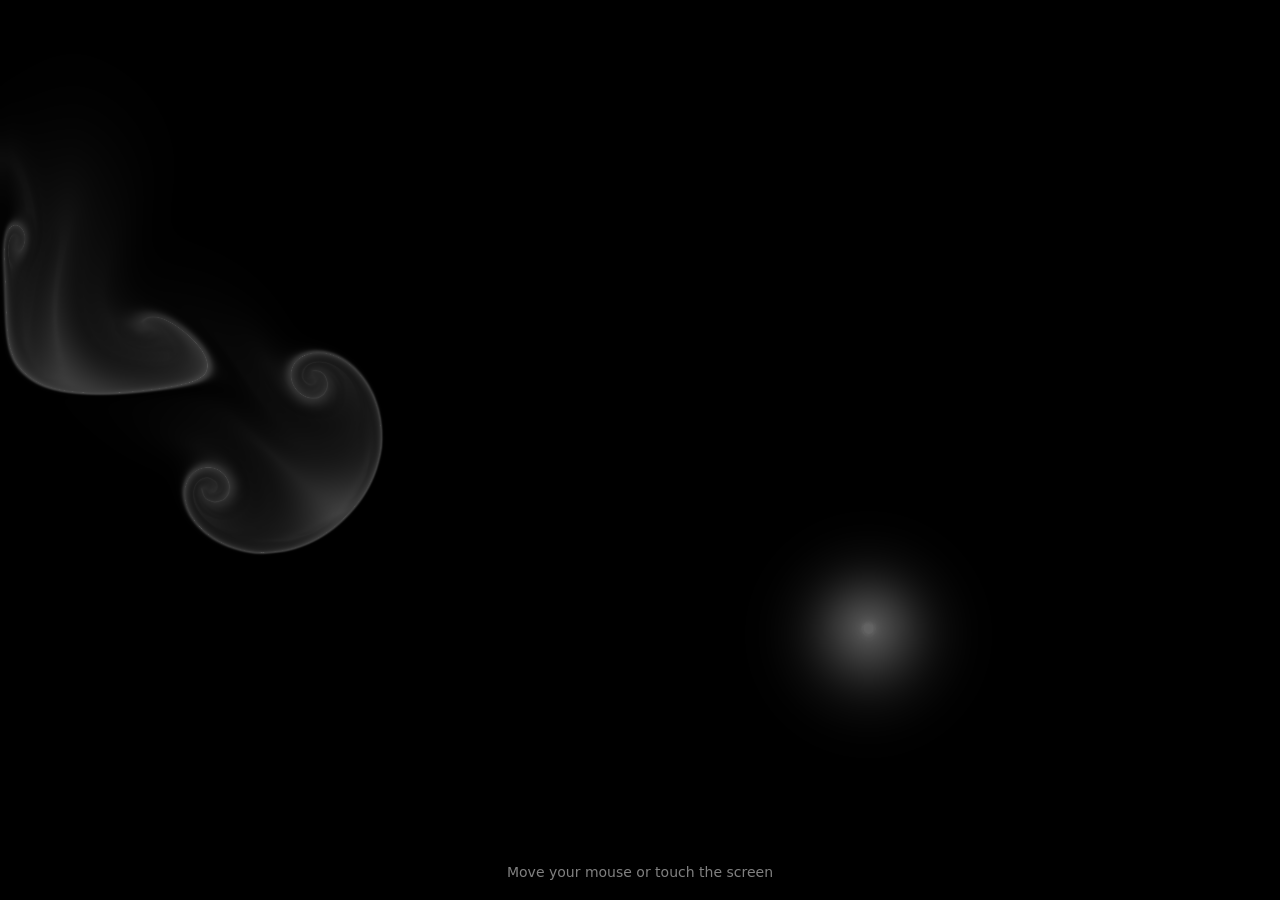
<file: cloudy-fluid.html>
<!DOCTYPE html>
<html lang="en">
<head>
    <meta charset="UTF-8">
    <meta name="viewport" content="width=device-width, initial-scale=1.0, maximum-scale=1.0, user-scalable=no">
    <title>Cloudy Fluid Cursor Effect</title>
    <style>
        * { margin: 0; padding: 0; box-sizing: border-box; }
        html, body { 
            width: 100%; 
            height: 100%; 
            overflow: hidden; 
            background: #000;
        }
        canvas { display: block; width: 100vw; height: 100vh; }
        .info {
            position: fixed;
            bottom: 20px;
            left: 50%;
            transform: translateX(-50%);
            color: rgba(255,255,255,0.5);
            font-family: system-ui, sans-serif;
            font-size: 14px;
            pointer-events: none;
            z-index: 10;
            text-align: center;
        }
    </style>
</head>
<body>
    <canvas id="fluid"></canvas>
    <div class="info">Move your mouse or touch the screen</div>

    <script>
    'use strict';

    const canvas = document.getElementById('fluid');
    resizeCanvas();

    const config = {
        SIM_RESOLUTION: 128,
        DYE_RESOLUTION: 1440,
        DENSITY_DISSIPATION: 0.8,
        VELOCITY_DISSIPATION: 2,
        PRESSURE: 0.1,
        PRESSURE_ITERATIONS: 20,
        CURL: 3,
        SPLAT_RADIUS: 0.25,
        SPLAT_FORCE: 6000,
        SHADING: true,
        COLOR_UPDATE_SPEED: 10,
    };

    function Pointer() {
        this.id = -1;
        this.texcoordX = 0;
        this.texcoordY = 0;
        this.prevTexcoordX = 0;
        this.prevTexcoordY = 0;
        this.deltaX = 0;
        this.deltaY = 0;
        this.down = false;
        this.moved = false;
        this.color = { r: 0.25, g: 0.25, b: 0.25 };
    }

    const pointers = [new Pointer()];

    const { gl, ext } = getWebGLContext(canvas);

    if (!ext.supportLinearFiltering) {
        config.DYE_RESOLUTION = 256;
        config.SHADING = false;
    }

    function getWebGLContext(canvas) {
        const params = { alpha: true, depth: false, stencil: false, antialias: false, preserveDrawingBuffer: false };
        let gl = canvas.getContext('webgl2', params);
        const isWebGL2 = !!gl;
        if (!isWebGL2)
            gl = canvas.getContext('webgl', params) || canvas.getContext('experimental-webgl', params);

        let halfFloatTexType, formatRGBA, formatRG, formatR, supportLinearFiltering;

        if (isWebGL2) {
            gl.getExtension('EXT_color_buffer_float');
            supportLinearFiltering = gl.getExtension('OES_texture_float_linear');
            halfFloatTexType = gl.HALF_FLOAT;
            formatRGBA = getSupportedFormat(gl, gl.RGBA16F, gl.RGBA, halfFloatTexType);
            formatRG   = getSupportedFormat(gl, gl.RG16F,   gl.RG,   halfFloatTexType);
            formatR    = getSupportedFormat(gl, gl.R16F,    gl.RED,  halfFloatTexType);
        } else {
            const halfFloat = gl.getExtension('OES_texture_half_float');
            supportLinearFiltering = gl.getExtension('OES_texture_half_float_linear');
            halfFloatTexType = halfFloat.HALF_FLOAT_OES;
            formatRGBA = getSupportedFormat(gl, gl.RGBA, gl.RGBA, halfFloatTexType);
            formatRG   = getSupportedFormat(gl, gl.RGBA, gl.RGBA, halfFloatTexType);
            formatR    = getSupportedFormat(gl, gl.RGBA, gl.RGBA, halfFloatTexType);
        }

        gl.clearColor(0, 0, 0, 1);

        return {
            gl,
            ext: { formatRGBA, formatRG, formatR, halfFloatTexType, supportLinearFiltering }
        };
    }

    function getSupportedFormat(gl, internalFormat, format, type) {
        if (!supportRenderTextureFormat(gl, internalFormat, format, type)) {
            switch (internalFormat) {
                case gl.R16F:  return getSupportedFormat(gl, gl.RG16F,   gl.RG,   type);
                case gl.RG16F: return getSupportedFormat(gl, gl.RGBA16F, gl.RGBA,  type);
                default: return null;
            }
        }
        return { internalFormat, format };
    }

    function supportRenderTextureFormat(gl, internalFormat, format, type) {
        const texture = gl.createTexture();
        gl.bindTexture(gl.TEXTURE_2D, texture);
        gl.texParameteri(gl.TEXTURE_2D, gl.TEXTURE_MIN_FILTER, gl.NEAREST);
        gl.texParameteri(gl.TEXTURE_2D, gl.TEXTURE_MAG_FILTER, gl.NEAREST);
        gl.texParameteri(gl.TEXTURE_2D, gl.TEXTURE_WRAP_S, gl.CLAMP_TO_EDGE);
        gl.texParameteri(gl.TEXTURE_2D, gl.TEXTURE_WRAP_T, gl.CLAMP_TO_EDGE);
        gl.texImage2D(gl.TEXTURE_2D, 0, internalFormat, 4, 4, 0, format, type, null);
        const fbo = gl.createFramebuffer();
        gl.bindFramebuffer(gl.FRAMEBUFFER, fbo);
        gl.framebufferTexture2D(gl.FRAMEBUFFER, gl.COLOR_ATTACHMENT0, gl.TEXTURE_2D, texture, 0);
        const status = gl.checkFramebufferStatus(gl.FRAMEBUFFER);
        return status === gl.FRAMEBUFFER_COMPLETE;
    }

    // --- Shader programs ---

    class Material {
        constructor(vertexShader, fragmentShaderSource) {
            this.vertexShader = vertexShader;
            this.fragmentShaderSource = fragmentShaderSource;
            this.programs = {};
            this.activeProgram = null;
            this.uniforms = {};
        }
        setKeywords(keywords) {
            let hash = 0;
            for (let i = 0; i < keywords.length; i++) hash += hashCode(keywords[i]);
            let program = this.programs[hash];
            if (program == null) {
                const frag = compileShader(gl.FRAGMENT_SHADER, this.fragmentShaderSource, keywords);
                program = createProgram(this.vertexShader, frag);
                this.programs[hash] = program;
            }
            if (program !== this.activeProgram) {
                this.uniforms = getUniforms(program);
                this.activeProgram = program;
            }
        }
        bind() { gl.useProgram(this.activeProgram); }
    }

    class Program {
        constructor(vertexShader, fragmentShader) {
            this.uniforms = {};
            this.program = createProgram(vertexShader, fragmentShader);
            this.uniforms = getUniforms(this.program);
        }
        bind() { gl.useProgram(this.program); }
    }

    function createProgram(vertexShader, fragmentShader) {
        const program = gl.createProgram();
        gl.attachShader(program, vertexShader);
        gl.attachShader(program, fragmentShader);
        gl.linkProgram(program);
        if (!gl.getProgramParameter(program, gl.LINK_STATUS))
            console.trace(gl.getProgramInfoLog(program));
        return program;
    }

    function getUniforms(program) {
        const uniforms = {};
        const count = gl.getProgramParameter(program, gl.ACTIVE_UNIFORMS);
        for (let i = 0; i < count; i++) {
            const name = gl.getActiveUniform(program, i).name;
            uniforms[name] = gl.getUniformLocation(program, name);
        }
        return uniforms;
    }

    function hashCode(s) {
        if (s.length === 0) return 0;
        let hash = 0;
        for (let i = 0; i < s.length; i++) {
            hash = ((hash << 5) - hash) + s.charCodeAt(i);
            hash |= 0;
        }
        return hash;
    }

    function compileShader(type, source, keywords) {
        source = addKeywords(source, keywords);
        const shader = gl.createShader(type);
        gl.shaderSource(shader, source);
        gl.compileShader(shader);
        if (!gl.getShaderParameter(shader, gl.COMPILE_STATUS))
            console.trace(gl.getShaderInfoLog(shader));
        return shader;
    }

    function addKeywords(source, keywords) {
        if (keywords == null) return source;
        let defines = '';
        keywords.forEach(k => { defines += '#define ' + k + '\n'; });
        return defines + source;
    }

    // --- Shaders ---

    const baseVertexShader = compileShader(gl.VERTEX_SHADER, `
        precision highp float;
        attribute vec2 aPosition;
        varying vec2 vUv;
        varying vec2 vL;
        varying vec2 vR;
        varying vec2 vT;
        varying vec2 vB;
        uniform vec2 texelSize;
        void main () {
            vUv = aPosition * 0.5 + 0.5;
            vL = vUv - vec2(texelSize.x, 0.0);
            vR = vUv + vec2(texelSize.x, 0.0);
            vT = vUv + vec2(0.0, texelSize.y);
            vB = vUv - vec2(0.0, texelSize.y);
            gl_Position = vec4(aPosition, 0.0, 1.0);
        }
    `);

    const copyShader = compileShader(gl.FRAGMENT_SHADER, `
        precision mediump float;
        precision mediump sampler2D;
        varying highp vec2 vUv;
        uniform sampler2D uTexture;
        void main () {
            gl_FragColor = texture2D(uTexture, vUv);
        }
    `);

    const clearShader = compileShader(gl.FRAGMENT_SHADER, `
        precision mediump float;
        precision mediump sampler2D;
        varying highp vec2 vUv;
        uniform sampler2D uTexture;
        uniform float value;
        void main () {
            gl_FragColor = value * texture2D(uTexture, vUv);
        }
    `);

    const splatShader = compileShader(gl.FRAGMENT_SHADER, `
        precision highp float;
        precision highp sampler2D;
        varying vec2 vUv;
        uniform sampler2D uTarget;
        uniform float aspectRatio;
        uniform vec3 color;
        uniform vec2 point;
        uniform float radius;
        void main () {
            vec2 p = vUv - point.xy;
            p.x *= aspectRatio;
            vec3 splat = exp(-dot(p, p) / radius) * color;
            vec3 base = texture2D(uTarget, vUv).xyz;
            gl_FragColor = vec4(base + splat, 1.0);
        }
    `);

    const advectionShader = compileShader(gl.FRAGMENT_SHADER, `
        precision highp float;
        precision highp sampler2D;
        varying vec2 vUv;
        uniform sampler2D uVelocity;
        uniform sampler2D uSource;
        uniform vec2 texelSize;
        uniform vec2 dyeTexelSize;
        uniform float dt;
        uniform float dissipation;

        vec4 bilerp (sampler2D sam, vec2 uv, vec2 tsize) {
            vec2 st = uv / tsize - 0.5;
            vec2 iuv = floor(st);
            vec2 fuv = fract(st);
            vec4 a = texture2D(sam, (iuv + vec2(0.5, 0.5)) * tsize);
            vec4 b = texture2D(sam, (iuv + vec2(1.5, 0.5)) * tsize);
            vec4 c = texture2D(sam, (iuv + vec2(0.5, 1.5)) * tsize);
            vec4 d = texture2D(sam, (iuv + vec2(1.5, 1.5)) * tsize);
            return mix(mix(a, b, fuv.x), mix(c, d, fuv.x), fuv.y);
        }

        void main () {
        #ifdef MANUAL_FILTERING
            vec2 coord = vUv - dt * bilerp(uVelocity, vUv, texelSize).xy * texelSize;
            vec4 result = bilerp(uSource, coord, dyeTexelSize);
        #else
            vec2 coord = vUv - dt * texture2D(uVelocity, vUv).xy * texelSize;
            vec4 result = texture2D(uSource, coord);
        #endif
            float decay = 1.0 + dissipation * dt;
            gl_FragColor = result / decay;
        }
    `, ext.supportLinearFiltering ? null : ['MANUAL_FILTERING']);

    const divergenceShader = compileShader(gl.FRAGMENT_SHADER, `
        precision mediump float;
        precision mediump sampler2D;
        varying highp vec2 vUv;
        varying highp vec2 vL;
        varying highp vec2 vR;
        varying highp vec2 vT;
        varying highp vec2 vB;
        uniform sampler2D uVelocity;
        void main () {
            float L = texture2D(uVelocity, vL).x;
            float R = texture2D(uVelocity, vR).x;
            float T = texture2D(uVelocity, vT).y;
            float B = texture2D(uVelocity, vB).y;
            vec2 C = texture2D(uVelocity, vUv).xy;
            if (vL.x < 0.0) { L = -C.x; }
            if (vR.x > 1.0) { R = -C.x; }
            if (vT.y > 1.0) { T = -C.y; }
            if (vB.y < 0.0) { B = -C.y; }
            float div = 0.5 * (R - L + T - B);
            gl_FragColor = vec4(div, 0.0, 0.0, 1.0);
        }
    `);

    const curlShader = compileShader(gl.FRAGMENT_SHADER, `
        precision mediump float;
        precision mediump sampler2D;
        varying highp vec2 vUv;
        varying highp vec2 vL;
        varying highp vec2 vR;
        varying highp vec2 vT;
        varying highp vec2 vB;
        uniform sampler2D uVelocity;
        void main () {
            float L = texture2D(uVelocity, vL).y;
            float R = texture2D(uVelocity, vR).y;
            float T = texture2D(uVelocity, vT).x;
            float B = texture2D(uVelocity, vB).x;
            float vorticity = R - L - T + B;
            gl_FragColor = vec4(0.5 * vorticity, 0.0, 0.0, 1.0);
        }
    `);

    const vorticityShader = compileShader(gl.FRAGMENT_SHADER, `
        precision highp float;
        precision highp sampler2D;
        varying vec2 vUv;
        varying vec2 vL;
        varying vec2 vR;
        varying vec2 vT;
        varying vec2 vB;
        uniform sampler2D uVelocity;
        uniform sampler2D uCurl;
        uniform float curl;
        uniform float dt;
        void main () {
            float L = texture2D(uCurl, vL).x;
            float R = texture2D(uCurl, vR).x;
            float T = texture2D(uCurl, vT).x;
            float B = texture2D(uCurl, vB).x;
            float C = texture2D(uCurl, vUv).x;
            vec2 force = 0.5 * vec2(abs(T) - abs(B), abs(R) - abs(L));
            force /= length(force) + 0.0001;
            force *= curl * C;
            force.y *= -1.0;
            vec2 velocity = texture2D(uVelocity, vUv).xy;
            velocity += force * dt;
            velocity = min(max(velocity, -1000.0), 1000.0);
            gl_FragColor = vec4(velocity, 0.0, 1.0);
        }
    `);

    const pressureShader = compileShader(gl.FRAGMENT_SHADER, `
        precision mediump float;
        precision mediump sampler2D;
        varying highp vec2 vUv;
        varying highp vec2 vL;
        varying highp vec2 vR;
        varying highp vec2 vT;
        varying highp vec2 vB;
        uniform sampler2D uPressure;
        uniform sampler2D uDivergence;
        void main () {
            float L = texture2D(uPressure, vL).x;
            float R = texture2D(uPressure, vR).x;
            float T = texture2D(uPressure, vT).x;
            float B = texture2D(uPressure, vB).x;
            float C = texture2D(uPressure, vUv).x;
            float divergence = texture2D(uDivergence, vUv).x;
            float pressure = (L + R + B + T - divergence) * 0.25;
            gl_FragColor = vec4(pressure, 0.0, 0.0, 1.0);
        }
    `);

    const gradientSubtractShader = compileShader(gl.FRAGMENT_SHADER, `
        precision mediump float;
        precision mediump sampler2D;
        varying highp vec2 vUv;
        varying highp vec2 vL;
        varying highp vec2 vR;
        varying highp vec2 vT;
        varying highp vec2 vB;
        uniform sampler2D uPressure;
        uniform sampler2D uVelocity;
        void main () {
            float L = texture2D(uPressure, vL).x;
            float R = texture2D(uPressure, vR).x;
            float T = texture2D(uPressure, vT).x;
            float B = texture2D(uPressure, vB).x;
            vec2 velocity = texture2D(uVelocity, vUv).xy;
            velocity.xy -= vec2(R - L, T - B);
            gl_FragColor = vec4(velocity, 0.0, 1.0);
        }
    `);

    const displayShaderSource = `
        precision highp float;
        precision highp sampler2D;
        varying vec2 vUv;
        varying vec2 vL;
        varying vec2 vR;
        varying vec2 vT;
        varying vec2 vB;
        uniform sampler2D uTexture;
        uniform vec2 texelSize;

        void main () {
            vec3 c = texture2D(uTexture, vUv).rgb;
        #ifdef SHADING
            vec3 lc = texture2D(uTexture, vL).rgb;
            vec3 rc = texture2D(uTexture, vR).rgb;
            vec3 tc = texture2D(uTexture, vT).rgb;
            vec3 bc = texture2D(uTexture, vB).rgb;
            float dx = length(rc) - length(lc);
            float dy = length(tc) - length(bc);
            vec3 n = normalize(vec3(dx, dy, length(texelSize)));
            vec3 l = vec3(0.0, 0.0, 1.0);
            float diffuse = clamp(dot(n, l) + 0.7, 0.7, 1.0);
            c *= diffuse;
        #endif
            float a = max(c.r, max(c.g, c.b));
            gl_FragColor = vec4(c, a);
        }
    `;

    // --- Setup geometry ---
    const blit = (() => {
        gl.bindBuffer(gl.ARRAY_BUFFER, gl.createBuffer());
        gl.bufferData(gl.ARRAY_BUFFER, new Float32Array([-1, -1, -1, 1, 1, 1, 1, -1]), gl.STATIC_DRAW);
        gl.bindBuffer(gl.ELEMENT_ARRAY_BUFFER, gl.createBuffer());
        gl.bufferData(gl.ELEMENT_ARRAY_BUFFER, new Uint16Array([0, 1, 2, 0, 2, 3]), gl.STATIC_DRAW);
        gl.vertexAttribPointer(0, 2, gl.FLOAT, false, 0, 0);
        gl.enableVertexAttribArray(0);

        return (target, clear = false) => {
            if (target == null) {
                gl.viewport(0, 0, gl.drawingBufferWidth, gl.drawingBufferHeight);
                gl.bindFramebuffer(gl.FRAMEBUFFER, null);
            } else {
                gl.viewport(0, 0, target.width, target.height);
                gl.bindFramebuffer(gl.FRAMEBUFFER, target.fbo);
            }
            if (clear) {
                gl.clearColor(0, 0, 0, 1);
                gl.clear(gl.COLOR_BUFFER_BIT);
            }
            gl.drawElements(gl.TRIANGLES, 6, gl.UNSIGNED_SHORT, 0);
        };
    })();

    // --- Programs ---
    const copyProgram            = new Program(baseVertexShader, copyShader);
    const clearProgram           = new Program(baseVertexShader, clearShader);
    const splatProgram           = new Program(baseVertexShader, splatShader);
    const advectionProgram       = new Program(baseVertexShader, advectionShader);
    const divergenceProgram      = new Program(baseVertexShader, divergenceShader);
    const curlProgram            = new Program(baseVertexShader, curlShader);
    const vorticityProgram       = new Program(baseVertexShader, vorticityShader);
    const pressureProgram        = new Program(baseVertexShader, pressureShader);
    const gradientSubtractProgram= new Program(baseVertexShader, gradientSubtractShader);
    const displayMaterial        = new Material(baseVertexShader, displayShaderSource);

    // --- Init display keywords ---
    (() => {
        const keywords = [];
        if (config.SHADING) keywords.push('SHADING');
        displayMaterial.setKeywords(keywords);
    })();

    // --- Framebuffers ---
    let dye, velocity, divergence, curl, pressure;

    function initFramebuffers() {
        const simRes = getResolution(config.SIM_RESOLUTION);
        const dyeRes = getResolution(config.DYE_RESOLUTION);
        const texType = ext.halfFloatTexType;
        const rgba = ext.formatRGBA;
        const rg = ext.formatRG;
        const r = ext.formatR;
        const filtering = ext.supportLinearFiltering ? gl.LINEAR : gl.NEAREST;

        gl.disable(gl.BLEND);

        if (dye == null)
            dye = createDoubleFBO(dyeRes.width, dyeRes.height, rgba.internalFormat, rgba.format, texType, filtering);
        else
            dye = resizeDoubleFBO(dye, dyeRes.width, dyeRes.height, rgba.internalFormat, rgba.format, texType, filtering);

        if (velocity == null)
            velocity = createDoubleFBO(simRes.width, simRes.height, rg.internalFormat, rg.format, texType, filtering);
        else
            velocity = resizeDoubleFBO(velocity, simRes.width, simRes.height, rg.internalFormat, rg.format, texType, filtering);

        divergence = createFBO(simRes.width, simRes.height, r.internalFormat, r.format, texType, gl.NEAREST);
        curl       = createFBO(simRes.width, simRes.height, r.internalFormat, r.format, texType, gl.NEAREST);
        pressure   = createDoubleFBO(simRes.width, simRes.height, r.internalFormat, r.format, texType, gl.NEAREST);
    }

    function createFBO(w, h, internalFormat, format, type, filter) {
        gl.activeTexture(gl.TEXTURE0);
        const texture = gl.createTexture();
        gl.bindTexture(gl.TEXTURE_2D, texture);
        gl.texParameteri(gl.TEXTURE_2D, gl.TEXTURE_MIN_FILTER, filter);
        gl.texParameteri(gl.TEXTURE_2D, gl.TEXTURE_MAG_FILTER, filter);
        gl.texParameteri(gl.TEXTURE_2D, gl.TEXTURE_WRAP_S, gl.CLAMP_TO_EDGE);
        gl.texParameteri(gl.TEXTURE_2D, gl.TEXTURE_WRAP_T, gl.CLAMP_TO_EDGE);
        gl.texImage2D(gl.TEXTURE_2D, 0, internalFormat, w, h, 0, format, type, null);

        const fbo = gl.createFramebuffer();
        gl.bindFramebuffer(gl.FRAMEBUFFER, fbo);
        gl.framebufferTexture2D(gl.FRAMEBUFFER, gl.COLOR_ATTACHMENT0, gl.TEXTURE_2D, texture, 0);
        gl.viewport(0, 0, w, h);
        gl.clear(gl.COLOR_BUFFER_BIT);

        const texelSizeX = 1.0 / w;
        const texelSizeY = 1.0 / h;

        return {
            texture, fbo, width: w, height: h, texelSizeX, texelSizeY,
            attach(id) {
                gl.activeTexture(gl.TEXTURE0 + id);
                gl.bindTexture(gl.TEXTURE_2D, texture);
                return id;
            }
        };
    }

    function createDoubleFBO(w, h, internalFormat, format, type, filter) {
        let fbo1 = createFBO(w, h, internalFormat, format, type, filter);
        let fbo2 = createFBO(w, h, internalFormat, format, type, filter);
        return {
            width: w, height: h,
            texelSizeX: fbo1.texelSizeX, texelSizeY: fbo1.texelSizeY,
            get read() { return fbo1; },
            set read(v) { fbo1 = v; },
            get write() { return fbo2; },
            set write(v) { fbo2 = v; },
            swap() { const t = fbo1; fbo1 = fbo2; fbo2 = t; }
        };
    }

    function resizeDoubleFBO(target, w, h, internalFormat, format, type, filter) {
        if (target.width === w && target.height === h) return target;
        target.read = resizeFBO(target.read, w, h, internalFormat, format, type, filter);
        target.write = createFBO(w, h, internalFormat, format, type, filter);
        target.width = w;
        target.height = h;
        target.texelSizeX = 1.0 / w;
        target.texelSizeY = 1.0 / h;
        return target;
    }

    function resizeFBO(target, w, h, internalFormat, format, type, filter) {
        const newFBO = createFBO(w, h, internalFormat, format, type, filter);
        copyProgram.bind();
        gl.uniform1i(copyProgram.uniforms.uTexture, target.attach(0));
        blit(newFBO);
        return newFBO;
    }

    initFramebuffers();

    // --- Simulation loop ---

    let lastUpdateTime = Date.now();

    function update() {
        const now = Date.now();
        let dt = Math.min((now - lastUpdateTime) / 1000, 0.016666);
        lastUpdateTime = now;

        if (resizeCanvas()) initFramebuffers();

        pointers.forEach(p => {
            if (p.moved) {
                p.moved = false;
                const dx = p.deltaX * config.SPLAT_FORCE;
                const dy = p.deltaY * config.SPLAT_FORCE;
                splat(p.texcoordX, p.texcoordY, dx, dy, p.color);
            }
        });

        step(dt);

        gl.blendFunc(gl.ONE, gl.ONE_MINUS_SRC_ALPHA);
        gl.enable(gl.BLEND);

        displayMaterial.bind();
        if (config.SHADING)
            gl.uniform2f(displayMaterial.uniforms.texelSize, 1.0 / gl.drawingBufferWidth, 1.0 / gl.drawingBufferHeight);
        gl.uniform1i(displayMaterial.uniforms.uTexture, dye.read.attach(0));
        blit(null);

        requestAnimationFrame(update);
    }

    function step(dt) {
        gl.disable(gl.BLEND);

        curlProgram.bind();
        gl.uniform2f(curlProgram.uniforms.texelSize, velocity.texelSizeX, velocity.texelSizeY);
        gl.uniform1i(curlProgram.uniforms.uVelocity, velocity.read.attach(0));
        blit(curl);

        vorticityProgram.bind();
        gl.uniform2f(vorticityProgram.uniforms.texelSize, velocity.texelSizeX, velocity.texelSizeY);
        gl.uniform1i(vorticityProgram.uniforms.uVelocity, velocity.read.attach(0));
        gl.uniform1i(vorticityProgram.uniforms.uCurl, curl.attach(1));
        gl.uniform1f(vorticityProgram.uniforms.curl, config.CURL);
        gl.uniform1f(vorticityProgram.uniforms.dt, dt);
        blit(velocity.write);
        velocity.swap();

        divergenceProgram.bind();
        gl.uniform2f(divergenceProgram.uniforms.texelSize, velocity.texelSizeX, velocity.texelSizeY);
        gl.uniform1i(divergenceProgram.uniforms.uVelocity, velocity.read.attach(0));
        blit(divergence);

        clearProgram.bind();
        gl.uniform1i(clearProgram.uniforms.uTexture, pressure.read.attach(0));
        gl.uniform1f(clearProgram.uniforms.value, config.PRESSURE);
        blit(pressure.write);
        pressure.swap();

        pressureProgram.bind();
        gl.uniform2f(pressureProgram.uniforms.texelSize, velocity.texelSizeX, velocity.texelSizeY);
        gl.uniform1i(pressureProgram.uniforms.uDivergence, divergence.attach(0));
        for (let i = 0; i < config.PRESSURE_ITERATIONS; i++) {
            gl.uniform1i(pressureProgram.uniforms.uPressure, pressure.read.attach(1));
            blit(pressure.write);
            pressure.swap();
        }

        gradientSubtractProgram.bind();
        gl.uniform2f(gradientSubtractProgram.uniforms.texelSize, velocity.texelSizeX, velocity.texelSizeY);
        gl.uniform1i(gradientSubtractProgram.uniforms.uPressure, pressure.read.attach(0));
        gl.uniform1i(gradientSubtractProgram.uniforms.uVelocity, velocity.read.attach(1));
        blit(velocity.write);
        velocity.swap();

        advectionProgram.bind();
        gl.uniform2f(advectionProgram.uniforms.texelSize, velocity.texelSizeX, velocity.texelSizeY);
        if (!ext.supportLinearFiltering)
            gl.uniform2f(advectionProgram.uniforms.dyeTexelSize, velocity.texelSizeX, velocity.texelSizeY);
        let velocityId = velocity.read.attach(0);
        gl.uniform1i(advectionProgram.uniforms.uVelocity, velocityId);
        gl.uniform1i(advectionProgram.uniforms.uSource, velocityId);
        gl.uniform1f(advectionProgram.uniforms.dt, dt);
        gl.uniform1f(advectionProgram.uniforms.dissipation, config.VELOCITY_DISSIPATION);
        blit(velocity.write);
        velocity.swap();

        if (!ext.supportLinearFiltering)
            gl.uniform2f(advectionProgram.uniforms.dyeTexelSize, dye.texelSizeX, dye.texelSizeY);
        gl.uniform1i(advectionProgram.uniforms.uVelocity, velocity.read.attach(0));
        gl.uniform1i(advectionProgram.uniforms.uSource, dye.read.attach(1));
        gl.uniform1f(advectionProgram.uniforms.dissipation, config.DENSITY_DISSIPATION);
        blit(dye.write);
        dye.swap();
    }

    function splat(x, y, dx, dy, color) {
        splatProgram.bind();
        gl.uniform1i(splatProgram.uniforms.uTarget, velocity.read.attach(0));
        gl.uniform1f(splatProgram.uniforms.aspectRatio, canvas.width / canvas.height);
        gl.uniform2f(splatProgram.uniforms.point, x, y);
        gl.uniform3f(splatProgram.uniforms.color, dx, dy, 0.0);
        let radius = config.SPLAT_RADIUS / 100.0;
        const aspectRatio = canvas.width / canvas.height;
        if (aspectRatio > 1) radius *= aspectRatio;
        gl.uniform1f(splatProgram.uniforms.radius, radius);
        blit(velocity.write);
        velocity.swap();

        gl.uniform1i(splatProgram.uniforms.uTarget, dye.read.attach(0));
        gl.uniform3f(splatProgram.uniforms.color, color.r, color.g, color.b);
        blit(dye.write);
        dye.swap();
    }

    // --- Helpers ---

    function resizeCanvas() {
        const w = scaleByPixelRatio(canvas.clientWidth);
        const h = scaleByPixelRatio(canvas.clientHeight);
        if (canvas.width !== w || canvas.height !== h) {
            canvas.width = w;
            canvas.height = h;
            return true;
        }
        return false;
    }

    function getResolution(resolution) {
        let aspectRatio = gl.drawingBufferWidth / gl.drawingBufferHeight;
        if (aspectRatio < 1) aspectRatio = 1.0 / aspectRatio;
        const min = Math.round(resolution);
        const max = Math.round(resolution * aspectRatio);
        if (gl.drawingBufferWidth > gl.drawingBufferHeight)
            return { width: max, height: min };
        else
            return { width: min, height: max };
    }

    function scaleByPixelRatio(input) {
        return Math.floor(input * (window.devicePixelRatio || 1));
    }

    function generateColor() {
        return { r: 0.25, g: 0.25, b: 0.25 };
    }

    // --- Input handlers ---

    function updatePointerDownData(pointer, id, posX, posY) {
        pointer.id = id;
        pointer.down = true;
        pointer.moved = false;
        pointer.texcoordX = posX / canvas.width;
        pointer.texcoordY = 1.0 - posY / canvas.height;
        pointer.prevTexcoordX = pointer.texcoordX;
        pointer.prevTexcoordY = pointer.texcoordY;
        pointer.deltaX = 0;
        pointer.deltaY = 0;
        pointer.color = generateColor();
    }

    function updatePointerMoveData(pointer, posX, posY, color) {
        pointer.prevTexcoordX = pointer.texcoordX;
        pointer.prevTexcoordY = pointer.texcoordY;
        pointer.texcoordX = posX / canvas.width;
        pointer.texcoordY = 1.0 - posY / canvas.height;

        let dx = pointer.texcoordX - pointer.prevTexcoordX;
        let dy = pointer.texcoordY - pointer.prevTexcoordY;

        const aspectRatio = canvas.width / canvas.height;
        if (aspectRatio < 1) dx *= aspectRatio;
        if (aspectRatio > 1) dy /= aspectRatio;

        pointer.deltaX = dx;
        pointer.deltaY = dy;
        pointer.moved = Math.abs(dx) > 0 || Math.abs(dy) > 0;
        pointer.color = color;
    }

    function clickSplat(pointer) {
        const color = { r: 0.8, g: 0.8, b: 0.8 };
        const dx = 10 * (Math.random() - 0.5);
        const dy = 30 * (Math.random() - 0.5);
        splat(pointer.texcoordX, pointer.texcoordY, dx, dy, color);
    }

    // --- Initial random splats on load ---
    function randomSplats(count) {
        for (let i = 0; i < count; i++) {
            const color = { r: 0.5, g: 0.5, b: 0.5 };
            const x = Math.random();
            const y = Math.random();
            const dx = 1000 * (Math.random() - 0.5);
            const dy = 1000 * (Math.random() - 0.5);
            splat(x, y, dx, dy, color);
        }
    }

    // Mouse events
    window.addEventListener('mousedown', e => {
        const pointer = pointers[0];
        updatePointerDownData(pointer, -1, scaleByPixelRatio(e.clientX), scaleByPixelRatio(e.clientY));
        clickSplat(pointer);
    });

    window.addEventListener('mousemove', e => {
        const pointer = pointers[0];
        const posX = scaleByPixelRatio(e.clientX);
        const posY = scaleByPixelRatio(e.clientY);
        updatePointerMoveData(pointer, posX, posY, pointer.color);
    });

    window.addEventListener('mouseup', () => {
        pointers[0].down = false;
    });

    // Touch events
    window.addEventListener('touchstart', e => {
        const touches = e.targetTouches;
        const pointer = pointers[0];
        for (let i = 0; i < touches.length; i++) {
            updatePointerDownData(pointer, touches[i].identifier, scaleByPixelRatio(touches[i].clientX), scaleByPixelRatio(touches[i].clientY));
            clickSplat(pointer);
        }
    });

    window.addEventListener('touchmove', e => {
        const touches = e.targetTouches;
        const pointer = pointers[0];
        for (let i = 0; i < touches.length; i++) {
            updatePointerMoveData(pointer, scaleByPixelRatio(touches[i].clientX), scaleByPixelRatio(touches[i].clientY), pointer.color);
        }
    }, false);

    window.addEventListener('touchend', e => {
        const touches = e.changedTouches;
        const pointer = pointers[0];
        for (let i = 0; i < touches.length; i++) {
            pointer.down = false;
        }
    });

    setTimeout(() => randomSplats(Math.floor(Math.random() * 3) + 3), 100);

    update();

    </script>
</body>
</html>
</file>
